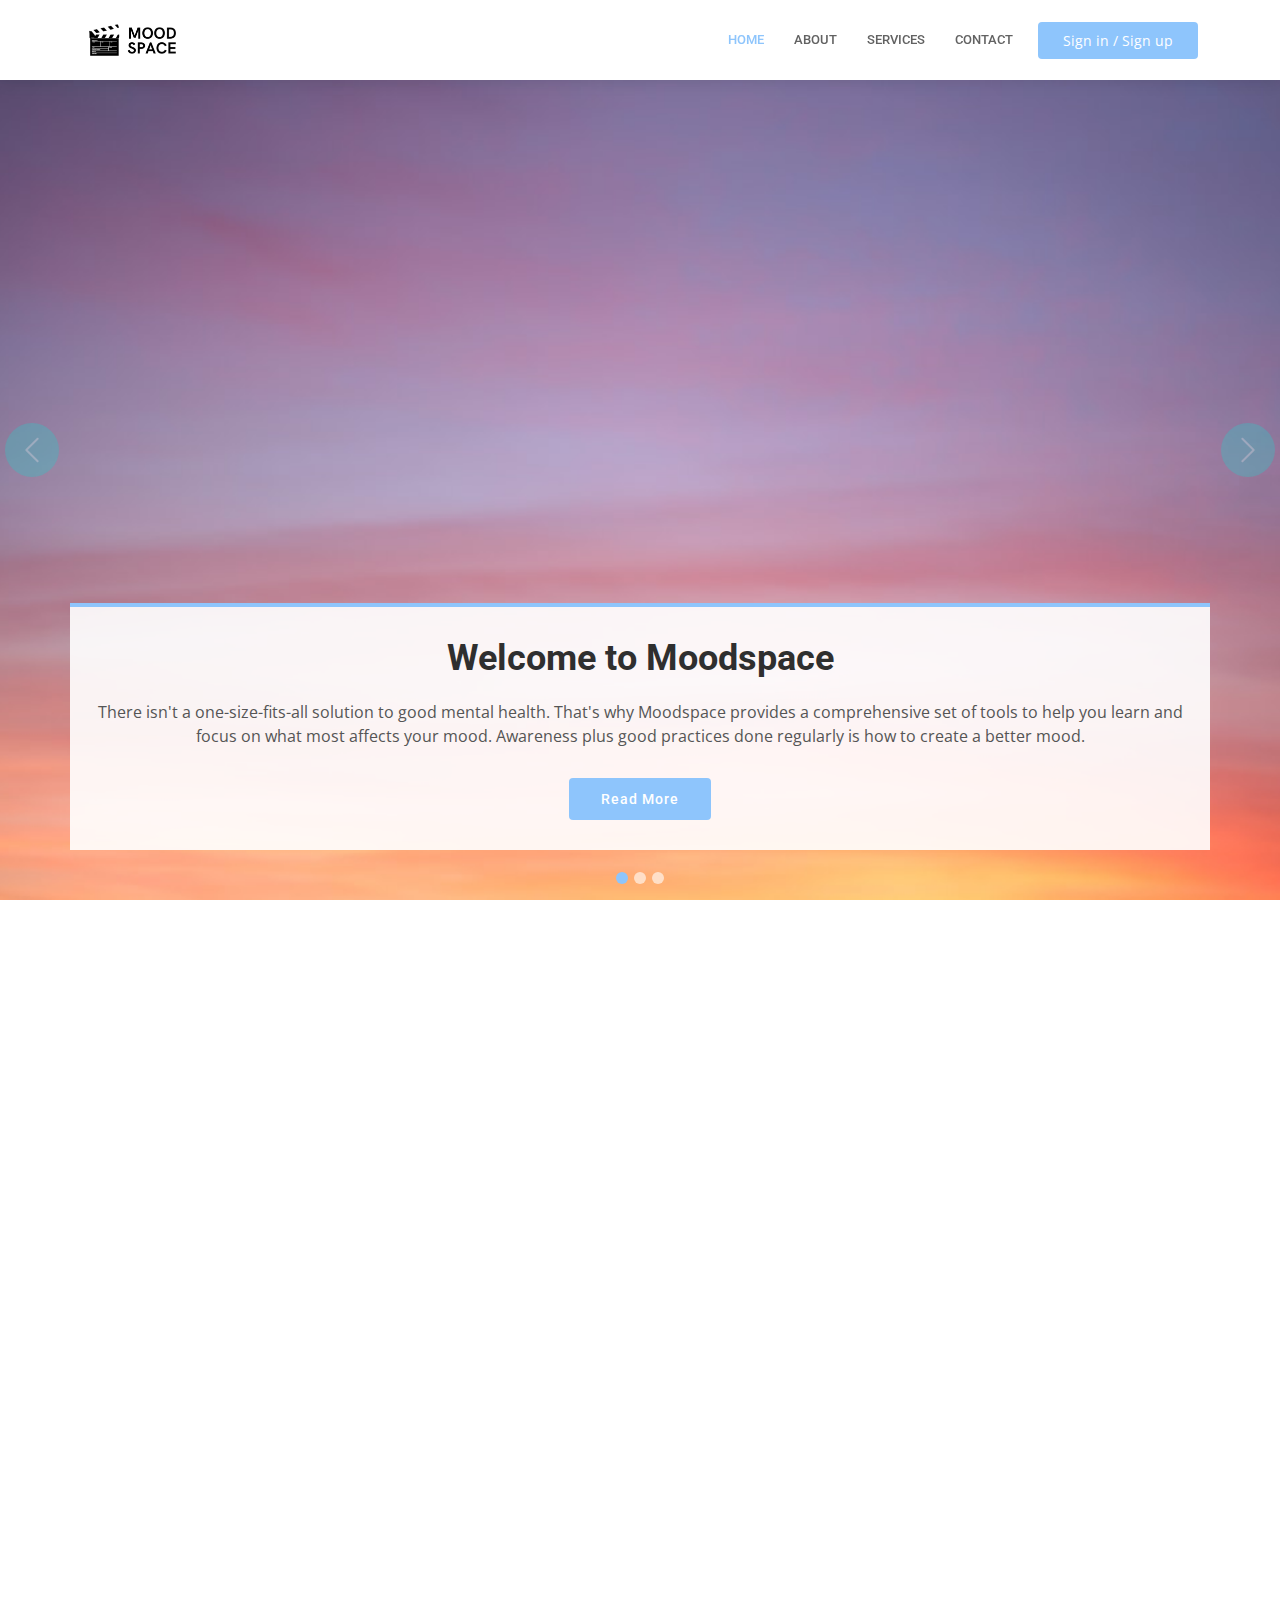
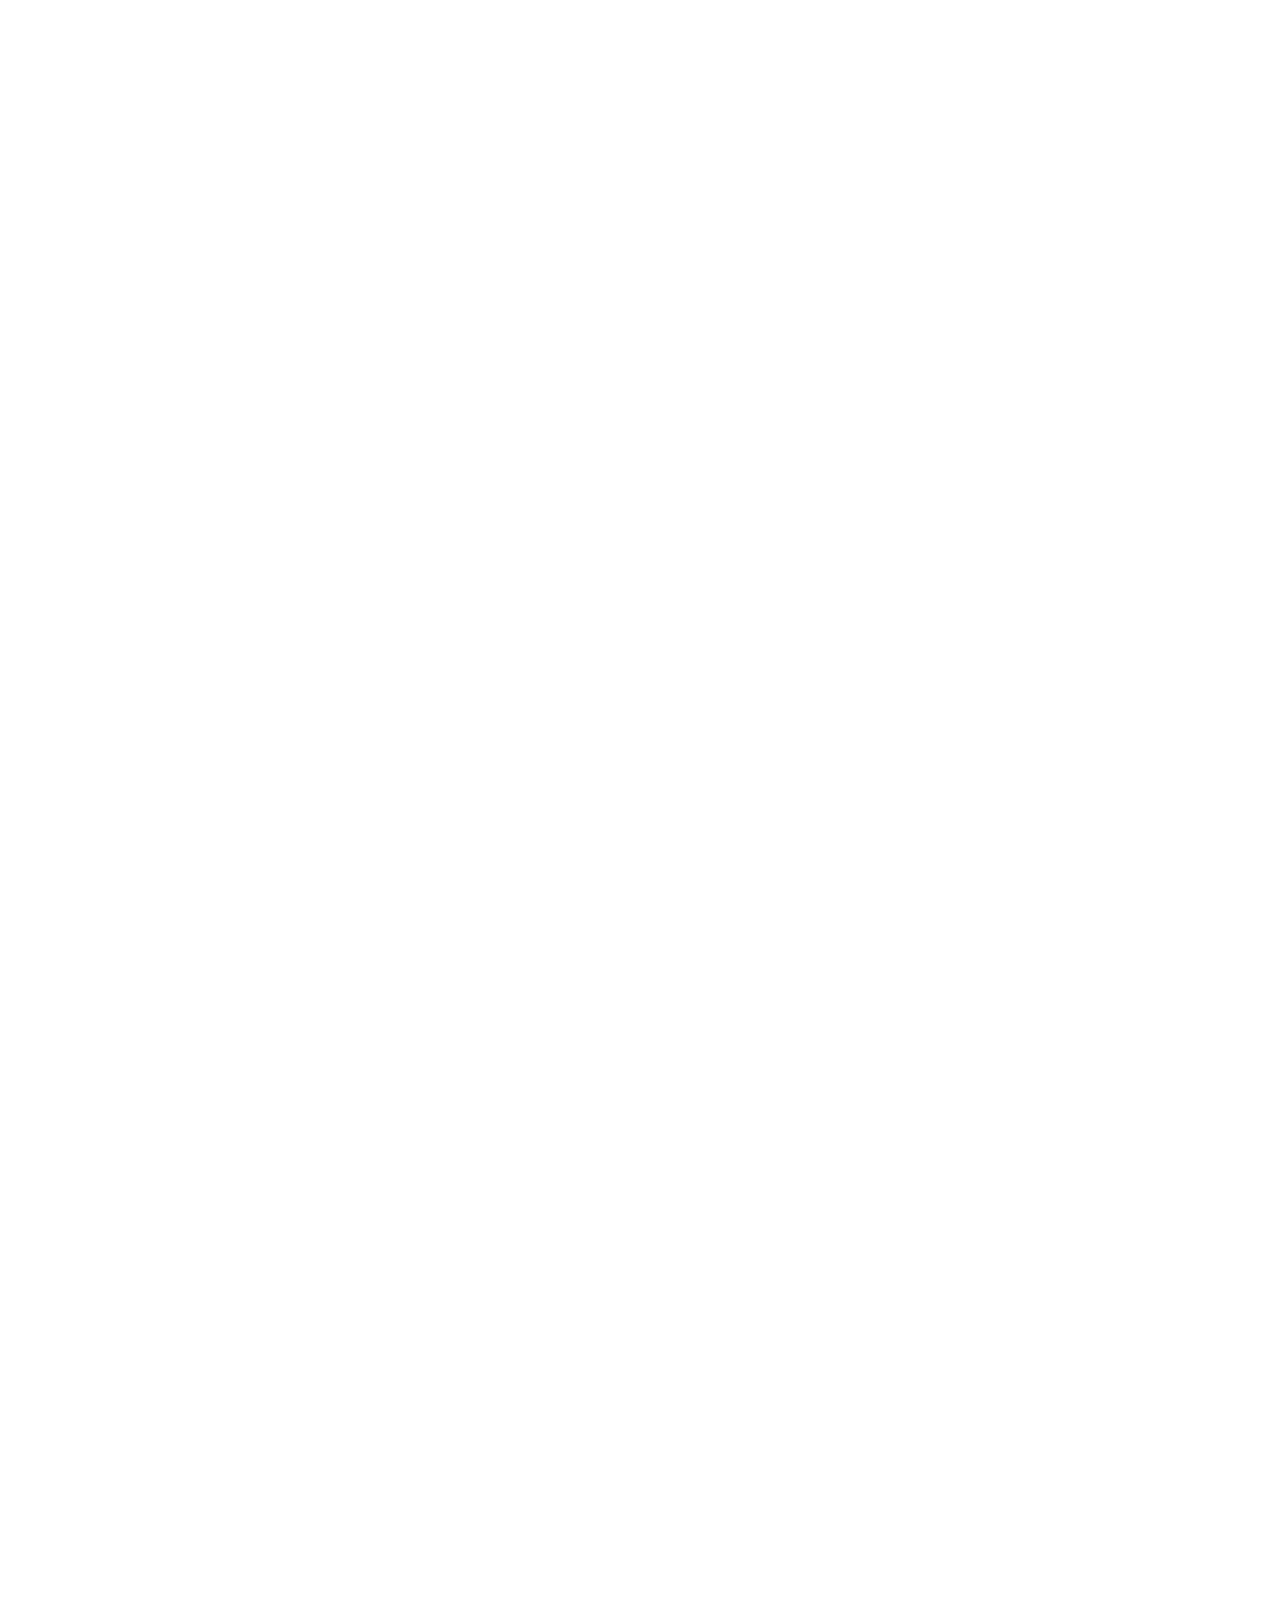
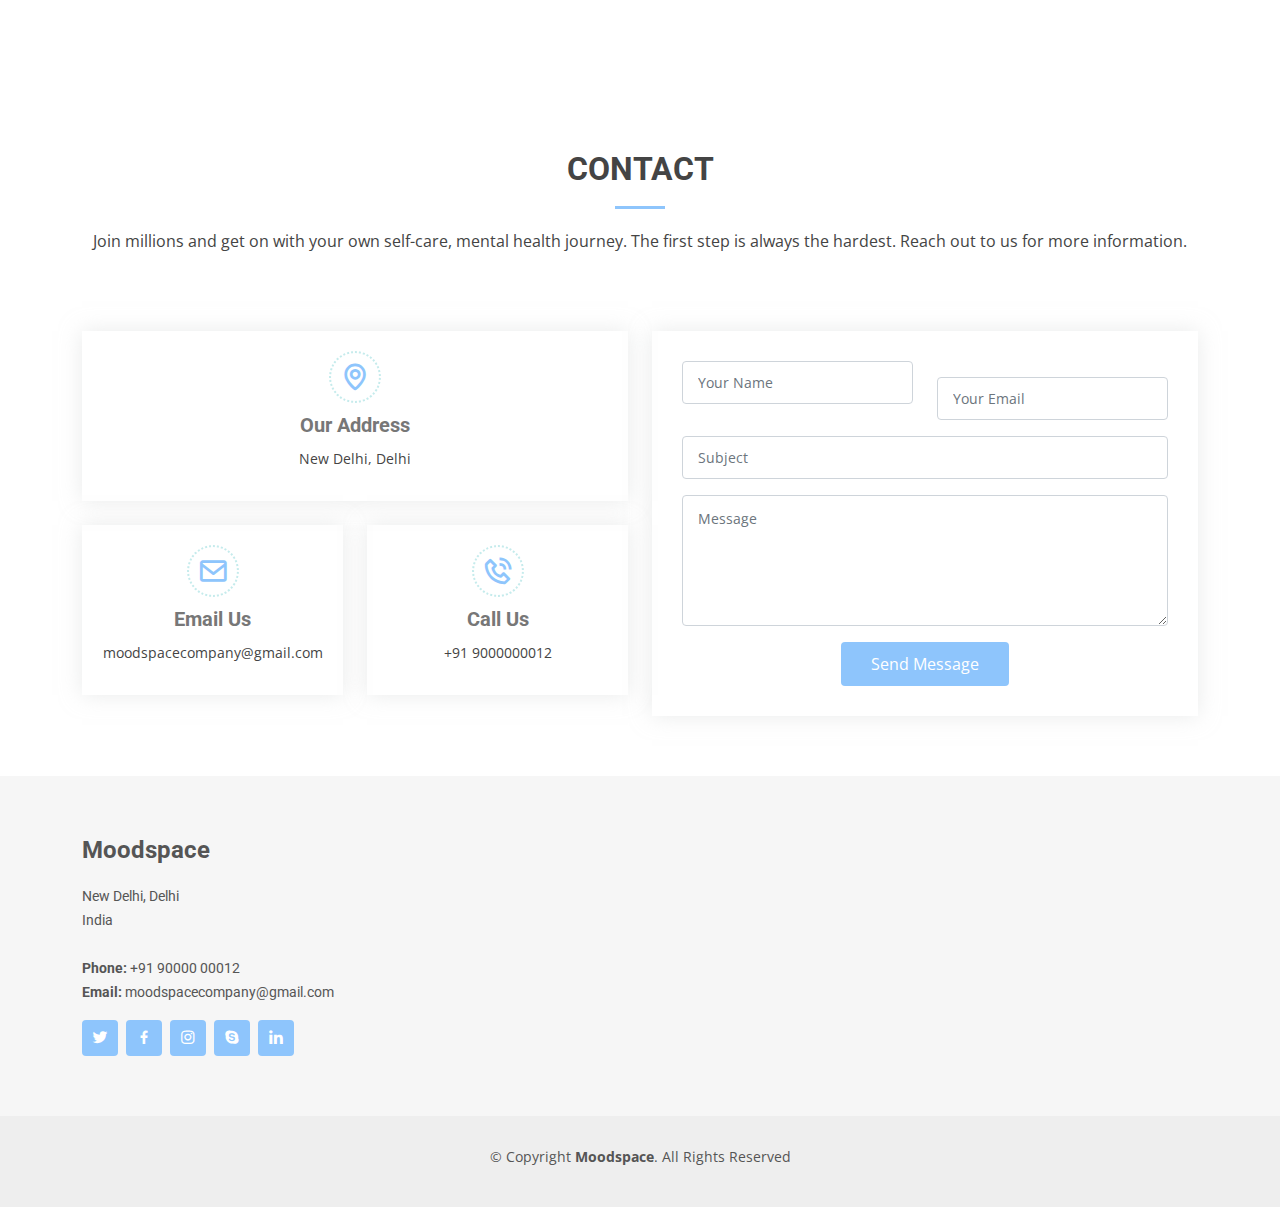
<file: index.html>
<!DOCTYPE html>
<html lang="en">

<head>
  <meta charset="utf-8">
  <meta content="width=device-width, initial-scale=1.0" name="viewport">

  <title>Moodspace</title>
  <meta content="" name="description">
  <meta content="Moodspace" name="keywords">

  <!-- Favicons -->
  <link href="assets/img/favicon.png" rel="icon">
  <link href="assets/img/apple-touch-icon.png" rel="apple-touch-icon">

  <!-- Google Fonts -->
  <link href="https://fonts.googleapis.com/css?family=Open+Sans:300,300i,400,400i,600,600i,700,700i|Roboto:300,300i,400,400i,500,500i,600,600i,700,700i|Poppins:300,300i,400,400i,500,500i,600,600i,700,700i" rel="stylesheet">

  <!-- Vendor CSS Files -->
  <link href="assets/vendor/fontawesome-free/css/all.min.css" rel="stylesheet">
  <link href="assets/vendor/animate.css/animate.min.css" rel="stylesheet">
  <link href="assets/vendor/aos/aos.css" rel="stylesheet">
  <link href="assets/vendor/bootstrap/css/bootstrap.min.css" rel="stylesheet">
  <link href="assets/vendor/bootstrap-icons/bootstrap-icons.css" rel="stylesheet">
  <link href="assets/vendor/boxicons/css/boxicons.min.css" rel="stylesheet">
  <link href="assets/vendor/glightbox/css/glightbox.min.css" rel="stylesheet">
  <link href="assets/vendor/swiper/swiper-bundle.min.css" rel="stylesheet">

  <!-- CSS File -->
  <link href="assets/css/style.css" rel="stylesheet">

</head>

<body>

  <!-- ======= Top Bar ======= -->
  <!-- <div id="topbar" class="d-flex align-items-center fixed-top">
    <div class="container d-flex align-items-center justify-content-center justify-content-md-between">
      <div class="align-items-center d-none d-md-flex">
        <i class="bi bi-clock"></i> Monday - Saturday, 8AM to 10PM
      </div>
      <div class="d-flex align-items-center">
        <i class="bi bi-phone"></i> Call us now +1 5589 55488 55
      </div>
    </div>
  </div> -->

  <!-- ======= Header ======= -->
  <header id="header" class="fixed-top">
    <div class="container d-flex align-items-center">

      <a href="index.html" class="logo me-auto"><img src="assets/img/logo.png" alt=""></a>
      <!-- Uncomment below if you prefer to use an image logo -->
      <!-- <h1 class="logo me-auto"><a href="index.html">Moodspace</a></h1> -->

      <nav id="navbar" class="navbar order-last order-lg-0">
        <ul>
          <li><a class="nav-link scrollto " href="#hero">Home</a></li>
          <li><a class="nav-link scrollto" href="#about">About</a></li>
          <li><a class="nav-link scrollto" href="#services">Services</a></li>
          <!-- <li><a class="nav-link scrollto" href="#departments">Departments</a></li> -->
          <!-- <li><a class="nav-link scrollto" href="#doctors">Doctors</a></li> -->
          <!-- <li class="dropdown"><a href="#"><span>Drop Down</span> <i class="bi bi-chevron-down"></i></a>
            <ul>
              <li><a href="#">Drop Down 1</a></li>
              <li class="dropdown"><a href="#"><span>Deep Drop Down</span> <i class="bi bi-chevron-right"></i></a>
                <ul>
                  <li><a href="#">Deep Drop Down 1</a></li>
                  <li><a href="#">Deep Drop Down 2</a></li>
                  <li><a href="#">Deep Drop Down 3</a></li>
                  <li><a href="#">Deep Drop Down 4</a></li>
                  <li><a href="#">Deep Drop Down 5</a></li>
                </ul>
              </li>
              <li><a href="#">Drop Down 2</a></li>
              <li><a href="#">Drop Down 3</a></li>
              <li><a href="#">Drop Down 4</a></li>
            </ul>
          </li> -->
          <li><a class="nav-link scrollto" href="#contact">Contact</a></li>
        </ul>
        <i class="bi bi-list mobile-nav-toggle"></i>
      </nav><!-- .navbar -->

      <a href="signinsignup/index.html" class="appointment-btn scrollto"><span class="d-none d-md-inline">Sign in / Sign up</span></a>

    </div>
  </header><!-- End Header -->

  <!-- ======= Hero Section ======= -->
  <section id="hero">
    <div id="heroCarousel" data-bs-interval="5000" class="carousel slide carousel-fade" data-bs-ride="carousel">

      <ol class="carousel-indicators" id="hero-carousel-indicators"></ol>

      <div class="carousel-inner" role="listbox">

        <!-- Slide 1 -->
        <div class="carousel-item active" style="background-image: url(assets/img/slide/slide-1.jpg)">
          <div class="container">
            <h2>Welcome to <span>Moodspace</span></h2>
            <p>There isn't a one-size-fits-all solution to good mental health. That's why Moodspace provides a comprehensive set of tools to help you learn and focus on what most affects your mood. Awareness plus good practices done regularly is how to create a better mood.</p>
            <a href="#about" class="btn-get-started scrollto">Read More</a>
          </div>
        </div>

        <!-- Slide 2 -->
        <div class="carousel-item" style="background-image: url(assets/img/slide/slide-2.jpg)">
          <div class="container">
            <h2>The science of happiness</h2>
            <p>Our happiness level is a result of a complex interaction of genes, behaviors, and what's going on in our lives at a specific moment in time. We have the power to take control of your happiness by choosing your thoughts, behaviors, and actions.</p>
            <a href="#about" class="btn-get-started scrollto">Read More</a>
          </div>
        </div>

        <!-- Slide 3 -->
        <div class="carousel-item" style="background-image: url(assets/img/slide/slide-3.jpg)">
          <div class="container">
            <h2>Be kind to your mind</h2>
            <p>To help others, you have to care for yourself first. Self care is not selfish - it's survival. Accept your anxiety. Anxiety is a feeling. Emotions exist to guide us about how to react to different situations.</p>
            <a href="#about" class="btn-get-started scrollto">Read More</a>
          </div>
        </div>

      </div>

      <a class="carousel-control-prev" href="#heroCarousel" role="button" data-bs-slide="prev">
        <span class="carousel-control-prev-icon bi bi-chevron-left" aria-hidden="true"></span>
      </a>

      <a class="carousel-control-next" href="#heroCarousel" role="button" data-bs-slide="next">
        <span class="carousel-control-next-icon bi bi-chevron-right" aria-hidden="true"></span>
      </a>

    </div>
  </section><!-- End Hero -->

  <main id="main">

    <!-- ======= Featured Services Section ======= -->
    <section id="featured-services" class="featured-services">
      <div class="container" data-aos="fade-up">

        <div class="row">
          <div class="col-md-6 col-lg-3 d-flex align-items-stretch mb-5 mb-lg-0">
            <div class="icon-box" data-aos="fade-up" data-aos-delay="100">
              <div class="icon"><i class="fas fa-heartbeat"></i></div>
              <h4 class="title"><a href="">Lifestyle</a></h4>
              <p class="description">Flexible plans to meet your needs and lifestyl.e</p>
            </div>
          </div>

          <div class="col-md-6 col-lg-3 d-flex align-items-stretch mb-5 mb-lg-0">
            <div class="icon-box" data-aos="fade-up" data-aos-delay="200">
              <div class="icon"><i class="fas fa-pills"></i></div>
              <h4 class="title"><a href="">Medication</a></h4>
              <p class="description">Learn which medications may be helping your mood.</p>
            </div>
          </div>

          <div class="col-md-6 col-lg-3 d-flex align-items-stretch mb-5 mb-lg-0">
            <div class="icon-box" data-aos="fade-up" data-aos-delay="300">
              <div class="icon"><i class="fas fa-thermometer"></i></div>
              <h4 class="title"><a href="">Commute</a></h4>
              <p class="description">Eliminate commute time and scheduling hassles.</p>
            </div>
          </div>

          <div class="col-md-6 col-lg-3 d-flex align-items-stretch mb-5 mb-lg-0">
            <div class="icon-box" data-aos="fade-up" data-aos-delay="400">
              <div class="icon"><i class="fas fa-money-bill-wave"></i></div>
              <h4 class="title"><a href="">Money</a></h4>
              <p class="description">Save money while receiving high-quality care.</p>
            </div>
          </div>

        </div>

      </div>
    </section><!-- End Featured Services Section -->

    <!-- ======= Cta Section ======= -->
    <!-- <section id="cta" class="cta">
      <div class="container" data-aos="zoom-in">

        <div class="text-center">
          <h3>In an emergency? Need help now?</h3>
          <p> Duis aute irure dolor in reprehenderit in voluptate velit esse cillum dolore eu fugiat nulla pariatur. Excepteur sint occaecat cupidatat non proident, sunt in culpa qui officia deserunt mollit anim id est laborum.</p>
          <a class="cta-btn scrollto" href="#appointment">Make an Make an Appointment</a>
        </div>

      </div>
    </section> -->
    <!-- End Cta Section -->

    <!-- ======= About Us Section ======= -->
    <section id="about" class="about">
      <div class="container" data-aos="fade-up">

        <div class="section-title">
          <h2>About Us</h2>
          <p>Our goal is to help you improve your health and happiness. Isn't it time to put yourself first and take care of your well-being?</p>
        </div>

        <div class="row">
          <div class="col-lg-6" data-aos="fade-right">
            <img src="assets/img/about.jpg" class="img-fluid" alt="">
          </div>
          <div class="col-lg-6 pt-4 pt-lg-0 content" data-aos="fade-left">
            <h3>Break old patterns, form new habits</h3>
            <p class="fst-italic">
              How you feel matters! Whether you're feeling sad, anxious, or stressed, Moodspace brings you effective tools to help you take control of your feelings and thoughts.
            </p>
            <ul>
              <li><i class="bi bi-check-circle"></i> Better understand & change the relationship between your thoughts, feelings & behaviors.</li>
              <li><i class="bi bi-check-circle"></i> Recognize when your emotions are taking over and give your brain time to catch up.</li>
              <li><i class="bi bi-check-circle"></i> Self-love is not selfish; you cannot truly love another until you know how to love yourself. Be proud of who you are, and not ashamed of how someone else sees you.</li>
            </ul>
            <!-- <p>
              Ullamco laboris nisi ut aliquip ex ea commodo consequat. Duis aute irure dolor in reprehenderit in voluptate
              velit esse cillum dolore eu fugiat nulla pariatur. Excepteur sint occaecat cupidatat non proident, sunt in
              culpa qui officia deserunt mollit anim id est laborum
            </p> -->
          </div>
        </div>

      </div>
    </section><!-- End About Us Section -->

    <!-- ======= Counts Section ======= -->
    <!-- <section id="counts" class="counts">
      <div class="container" data-aos="fade-up">

        <div class="row no-gutters">

          <div class="col-lg-3 col-md-6 d-md-flex align-items-md-stretch">
            <div class="count-box">
              <i class="fas fa-user-md"></i>
              <span data-purecounter-start="0" data-purecounter-end="85" data-purecounter-duration="1" class="purecounter"></span>

              <p><strong>Doctors</strong> consequuntur quae qui deca rode</p>
              <a href="#">Find out more &raquo;</a>
            </div>
          </div>

          <div class="col-lg-3 col-md-6 d-md-flex align-items-md-stretch">
            <div class="count-box">
              <i class="far fa-hospital"></i>
              <span data-purecounter-start="0" data-purecounter-end="26" data-purecounter-duration="1" class="purecounter"></span>
              <p><strong>Departments</strong> adipisci atque cum quia aut numquam delectus</p>
              <a href="#">Find out more &raquo;</a>
            </div>
          </div>

          <div class="col-lg-3 col-md-6 d-md-flex align-items-md-stretch">
            <div class="count-box">
              <i class="fas fa-flask"></i>
              <span data-purecounter-start="0" data-purecounter-end="14" data-purecounter-duration="1" class="purecounter"></span>
              <p><strong>Research Lab</strong> aut commodi quaerat. Aliquam ratione</p>
              <a href="#">Find out more &raquo;</a>
            </div>
          </div>

          <div class="col-lg-3 col-md-6 d-md-flex align-items-md-stretch">
            <div class="count-box">
              <i class="fas fa-award"></i>
              <span data-purecounter-start="0" data-purecounter-end="150" data-purecounter-duration="1" class="purecounter"></span>
              <p><strong>Awards</strong> rerum asperiores dolor molestiae doloribu</p>
              <a href="#">Find out more &raquo;</a>
            </div>
          </div>

        </div>

      </div>
    </section>End Counts Section -->

    <!-- ======= Features Section ======= -->
    <section id="features" class="features">
      <div class="container" data-aos="fade-up">

        <div class="row">
          <div class="col-lg-6 order-2 order-lg-1" data-aos="fade-right">
            <div class="icon-box mt-5 mt-lg-0">
              <i class="bx bx-receipt"></i>
              <h4>Find more joy</h4>
              <p>Catch your breath, relax your mind, and feel 14% less stressed in just 10 days.</p>
            </div>
            <div class="icon-box mt-5">
              <i class="bx bx-cube-alt"></i>
              <h4>Get more goodnights</h4>
              <p>Put your mind to bed, wake up refreshed, and make good days your new normal.</p>
            </div>
            <div class="icon-box mt-5">
              <i class="bx bx-images"></i>
              <h4>Make every day happier</h4>
              <p>Do it for yourself, and everyone you love. It only takes a few minutes to find some headspace.</p>
            </div>
            <div class="icon-box mt-5">
              <i class="bx bx-shield"></i>
              <h4>Just Breathe</h4>
              <p>Take a deep breath and give yourself permission to step back from everything that is making you feel anxious. Go easy on yourself. Whatever you do today, let it be enough.</p>
            </div>
          </div>
          <div class="image col-lg-6 order-1 order-lg-2" style='background-image: url("assets/img/features.jpg");' data-aos="zoom-in"></div>
        </div>

      </div>
    </section><!-- End Features Section -->

    <!-- ======= Services Section ======= -->
    <section id="services" class="services services">
      <div class="container" data-aos="fade-up">

        <div class="section-title">
          <h2>Services</h2>
          <p>Our easy, effective exercises give you no excuses for not participating!</p>
        </div>

        <div class="row">
          <div class="col-lg-4 col-md-6 icon-box" data-aos="zoom-in" data-aos-delay="100">
            <div class="icon"><i class="fas fa-music"></i></div>
            <h4 class="title"><a href="https://getrecs.herokuapp.com/">Music Recommender</a></h4>
            <p class="description">Get music recommendations according to your mood. Enter the URL of any spotify playlist and get songs similar to it.</p>
          </div>
          <div class="col-lg-4 col-md-6 icon-box" data-aos="zoom-in" data-aos-delay="200">
            <div class="icon"><i class="fas fa-film"></i></div>
            <h4 class="title"><a href="https://getrecs.herokuapp.com/">Movie Recommender</a></h4>
            <p class="description">Get movie recommendations based on your mood. Choose a movie and get 5 movies similar to it.</p>
          </div>
          <div class="col-lg-4 col-md-6 icon-box" data-aos="zoom-in" data-aos-delay="300">
            <div class="icon"><i class="fas fa-book"></i></div>
            <h4 class="title"><a href="https://getrecs.herokuapp.com/">Book Recommender</a></h4>
            <p class="description">Get book recommendations based on your mood. Choose a book and get 5 books similar to it.</p>
          </div>
          <div class="col-lg-4 col-md-6 icon-box" data-aos="zoom-in" data-aos-delay="100">
            <div class="icon"><i class="fas fa-list"></i></div>
            <h4 class="title"><a href="todolist/index.html">To Do List</a></h4>
            <p class="description">Make a list of all that you want to accomplish. These goals keep you on track with important self-care practices and help build new skills and ways of thinking. Edit and delete tasks as per your convenience.</p>
          </div>
          <div class="col-lg-4 col-md-6 icon-box" data-aos="zoom-in" data-aos-delay="200">
            <div class="icon"><i class="fas fa-notes-medical"></i></div>
            <h4 class="title"><a href="notes/index.html">Daily Journal</a></h4>
            <p class="description">One of the ways to deal with any overwhelming emotion is to find a healthy way to express yourself. Keeping a mood journal helps you get out of autopilot and in touch with what you're thinking and feeling.</p>
          </div>
          <!-- <div class="col-lg-4 col-md-6 icon-box" data-aos="zoom-in" data-aos-delay="300">
            <div class="icon"><i class="fas fa-notes-medical"></i></div>
            <h4 class="title"><a href="">Eiusmod Tempor</a></h4>
            <p class="description">Et harum quidem rerum facilis est et expedita distinctio. Nam libero tempore, cum soluta nobis est eligendi</p>
          </div> -->
        </div>

      </div>
    </section><!-- End Services Section -->

    <!-- ======= Appointment Section ======= -->
    <!-- <section id="appointment" class="appointment section-bg">
      <div class="container" data-aos="fade-up">

        <div class="section-title">
          <h2>Make an Appointment</h2>
          <p>Magnam dolores commodi suscipit. Necessitatibus eius consequatur ex aliquid fuga eum quidem. Sit sint consectetur velit. Quisquam quos quisquam cupiditate. Et nemo qui impedit suscipit alias ea. Quia fugiat sit in iste officiis commodi quidem hic quas.</p>
        </div>

        <form action="forms/appointment.php" method="post" role="form" class="php-email-form" data-aos="fade-up" data-aos-delay="100">
          <div class="row">
            <div class="col-md-4 form-group">
              <input type="text" name="name" class="form-control" id="name" placeholder="Your Name" required>
            </div>
            <div class="col-md-4 form-group mt-3 mt-md-0">
              <input type="email" class="form-control" name="email" id="email" placeholder="Your Email" required>
            </div>
            <div class="col-md-4 form-group mt-3 mt-md-0">
              <input type="tel" class="form-control" name="phone" id="phone" placeholder="Your Phone" required>
            </div>
          </div>
          <div class="row">
            <div class="col-md-4 form-group mt-3">
              <input type="datetime" name="date" class="form-control datepicker" id="date" placeholder="Appointment Date" required>
            </div>
            <div class="col-md-4 form-group mt-3">
              <select name="department" id="department" class="form-select">
                <option value="">Select Department</option>
                <option value="Department 1">Department 1</option>
                <option value="Department 2">Department 2</option>
                <option value="Department 3">Department 3</option>
              </select>
            </div>
            <div class="col-md-4 form-group mt-3">
              <select name="doctor" id="doctor" class="form-select">
                <option value="">Select Doctor</option>
                <option value="Doctor 1">Doctor 1</option>
                <option value="Doctor 2">Doctor 2</option>
                <option value="Doctor 3">Doctor 3</option>
              </select>
            </div>
          </div>

          <div class="form-group mt-3">
            <textarea class="form-control" name="message" rows="5" placeholder="Message (Optional)"></textarea>
          </div>
          <div class="my-3">
            <div class="loading">Loading</div>
            <div class="error-message"></div>
            <div class="sent-message">Your appointment request has been sent successfully. Thank you!</div>
          </div>
          <div class="text-center"><button type="submit">Make an Appointment</button></div>
        </form>

      </div>
    </section>End Appointment Section -->

    <!-- ======= Departments Section ======= -->
    <!-- <section id="departments" class="departments">
      <div class="container" data-aos="fade-up">

        <div class="section-title">
          <h2>Departments</h2>
          <p>Magnam dolores commodi suscipit. Necessitatibus eius consequatur ex aliquid fuga eum quidem. Sit sint consectetur velit. Quisquam quos quisquam cupiditate. Et nemo qui impedit suscipit alias ea. Quia fugiat sit in iste officiis commodi quidem hic quas.</p>
        </div>

        <div class="row" data-aos="fade-up" data-aos-delay="100">
          <div class="col-lg-4 mb-5 mb-lg-0">
            <ul class="nav nav-tabs flex-column">
              <li class="nav-item">
                <a class="nav-link active show" data-bs-toggle="tab" data-bs-target="#tab-1">
                  <h4>Cardiology</h4>
                  <p>Quis excepturi porro totam sint earum quo nulla perspiciatis eius.</p>
                </a>
              </li>
              <li class="nav-item mt-2">
                <a class="nav-link" data-bs-toggle="tab" data-bs-target="#tab-2">
                  <h4>Neurology</h4>
                  <p>Voluptas vel esse repudiandae quo excepturi.</p>
                </a>
              </li>
              <li class="nav-item mt-2">
                <a class="nav-link" data-bs-toggle="tab" data-bs-target="#tab-3">
                  <h4>Hepatology</h4>
                  <p>Velit veniam ipsa sit nihil blanditiis mollitia natus.</p>
                </a>
              </li>
              <li class="nav-item mt-2">
                <a class="nav-link" data-bs-toggle="tab" data-bs-target="#tab-4">
                  <h4>Pediatrics</h4>
                  <p>Ratione hic sapiente nostrum doloremque illum nulla praesentium id</p>
                </a>
              </li>
            </ul>
          </div>
          <div class="col-lg-8">
            <div class="tab-content">
              <div class="tab-pane active show" id="tab-1">
                <h3>Cardiology</h3>
                <p class="fst-italic">Qui laudantium consequatur laborum sit qui ad sapiente dila parde sonata raqer a videna mareta paulona marka</p>
                <img src="assets/img/departments-1.jpg" alt="" class="img-fluid">
                <p>Et nobis maiores eius. Voluptatibus ut enim blanditiis atque harum sint. Laborum eos ipsum ipsa odit magni. Incidunt hic ut molestiae aut qui. Est repellat minima eveniet eius et quis magni nihil. Consequatur dolorem quaerat quos qui similique accusamus nostrum rem vero</p>
              </div>
              <div class="tab-pane" id="tab-2">
                <h3>Neurology</h3>
                <p class="fst-italic">Qui laudantium consequatur laborum sit qui ad sapiente dila parde sonata raqer a videna mareta paulona marka</p>
                <img src="assets/img/departments-2.jpg" alt="" class="img-fluid">
                <p>Et nobis maiores eius. Voluptatibus ut enim blanditiis atque harum sint. Laborum eos ipsum ipsa odit magni. Incidunt hic ut molestiae aut qui. Est repellat minima eveniet eius et quis magni nihil. Consequatur dolorem quaerat quos qui similique accusamus nostrum rem vero</p>
              </div>
              <div class="tab-pane" id="tab-3">
                <h3>Hepatology</h3>
                <p class="fst-italic">Qui laudantium consequatur laborum sit qui ad sapiente dila parde sonata raqer a videna mareta paulona marka</p>
                <img src="assets/img/departments-3.jpg" alt="" class="img-fluid">
                <p>Et nobis maiores eius. Voluptatibus ut enim blanditiis atque harum sint. Laborum eos ipsum ipsa odit magni. Incidunt hic ut molestiae aut qui. Est repellat minima eveniet eius et quis magni nihil. Consequatur dolorem quaerat quos qui similique accusamus nostrum rem vero</p>
              </div>
              <div class="tab-pane" id="tab-4">
                <h3>Pediatrics</h3>
                <p class="fst-italic">Qui laudantium consequatur laborum sit qui ad sapiente dila parde sonata raqer a videna mareta paulona marka</p>
                <img src="assets/img/departments-4.jpg" alt="" class="img-fluid">
                <p>Et nobis maiores eius. Voluptatibus ut enim blanditiis atque harum sint. Laborum eos ipsum ipsa odit magni. Incidunt hic ut molestiae aut qui. Est repellat minima eveniet eius et quis magni nihil. Consequatur dolorem quaerat quos qui similique accusamus nostrum rem vero</p>
              </div>
            </div>
          </div>
        </div>

      </div>
    </section>End Departments Section -->

    <!-- ======= Testimonials Section ======= -->
    <!-- <section id="testimonials" class="testimonials">
      <div class="container" data-aos="fade-up">

        <div class="section-title">
          <h2>Testimonials</h2>
          <p>Magnam dolores commodi suscipit. Necessitatibus eius consequatur ex aliquid fuga eum quidem. Sit sint consectetur velit. Quisquam quos quisquam cupiditate. Et nemo qui impedit suscipit alias ea. Quia fugiat sit in iste officiis commodi quidem hic quas.</p>
        </div>

        <div class="testimonials-slider swiper" data-aos="fade-up" data-aos-delay="100">
          <div class="swiper-wrapper">

            <div class="swiper-slide">
              <div class="testimonial-item">
                <p>
                  <i class="bx bxs-quote-alt-left quote-icon-left"></i>
                  Proin iaculis purus consequat sem cure digni ssim donec porttitora entum suscipit rhoncus. Accusantium quam, ultricies eget id, aliquam eget nibh et. Maecen aliquam, risus at semper.
                  <i class="bx bxs-quote-alt-right quote-icon-right"></i>
                </p>
                <img src="assets/img/testimonials/testimonials-1.jpg" class="testimonial-img" alt="">
                <h3>Saul Goodman</h3>
                <h4>Ceo &amp; Founder</h4>
              </div>
            </div> End testimonial item 

            <div class="swiper-slide">
              <div class="testimonial-item">
                <p>
                  <i class="bx bxs-quote-alt-left quote-icon-left"></i>
                  Export tempor illum tamen malis malis eram quae irure esse labore quem cillum quid cillum eram malis quorum velit fore eram velit sunt aliqua noster fugiat irure amet legam anim culpa.
                  <i class="bx bxs-quote-alt-right quote-icon-right"></i>
                </p>
                <img src="assets/img/testimonials/testimonials-2.jpg" class="testimonial-img" alt="">
                <h3>Sara Wilsson</h3>
                <h4>Designer</h4>
              </div>
            </div>End testimonial item -->

            <!-- <div class="swiper-slide">
              <div class="testimonial-item">
                <p>
                  <i class="bx bxs-quote-alt-left quote-icon-left"></i>
                  Enim nisi quem export duis labore cillum quae magna enim sint quorum nulla quem veniam duis minim tempor labore quem eram duis noster aute amet eram fore quis sint minim.
                  <i class="bx bxs-quote-alt-right quote-icon-right"></i>
                </p>
                <img src="assets/img/testimonials/testimonials-3.jpg" class="testimonial-img" alt="">
                <h3>Jena Karlis</h3>
                <h4>Store Owner</h4>
              </div>
            </div> -->
            <!-- End testimonial item -->

            <!-- <div class="swiper-slide">
              <div class="testimonial-item">
                <p>
                  <i class="bx bxs-quote-alt-left quote-icon-left"></i>
                  Fugiat enim eram quae cillum dolore dolor amet nulla culpa multos export minim fugiat minim velit minim dolor enim duis veniam ipsum anim magna sunt elit fore quem dolore labore illum veniam.
                  <i class="bx bxs-quote-alt-right quote-icon-right"></i>
                </p>
                <img src="assets/img/testimonials/testimonials-4.jpg" class="testimonial-img" alt="">
                <h3>Matt Brandon</h3>
                <h4>Freelancer</h4>
              </div>
            </div> -->
            <!-- End testimonial item -->

            <!-- <div class="swiper-slide">
              <div class="testimonial-item">
                <p>
                  <i class="bx bxs-quote-alt-left quote-icon-left"></i>
                  Quis quorum aliqua sint quem legam fore sunt eram irure aliqua veniam tempor noster veniam enim culpa labore duis sunt culpa nulla illum cillum fugiat legam esse veniam culpa fore nisi cillum quid.
                  <i class="bx bxs-quote-alt-right quote-icon-right"></i>
                </p>
                <img src="assets/img/testimonials/testimonials-5.jpg" class="testimonial-img" alt="">
                <h3>John Larson</h3>
                <h4>Entrepreneur</h4>
              </div>
            </div> -->
            <!-- End testimonial item -->

          <!-- </div>
          <div class="swiper-pagination"></div>
        </div>

      </div>
    </section> -->
    <!-- End Testimonials Section -->

    <!-- ======= Doctors Section ======= -->
    <!-- <section id="doctors" class="doctors section-bg">
      <div class="container" data-aos="fade-up">

        <div class="section-title">
          <h2>Doctors</h2>
          <p>Magnam dolores commodi suscipit. Necessitatibus eius consequatur ex aliquid fuga eum quidem. Sit sint consectetur velit. Quisquam quos quisquam cupiditate. Et nemo qui impedit suscipit alias ea. Quia fugiat sit in iste officiis commodi quidem hic quas.</p>
        </div>

        <div class="row">

          <div class="col-lg-3 col-md-6 d-flex align-items-stretch">
            <div class="member" data-aos="fade-up" data-aos-delay="100">
              <div class="member-img">
                <img src="assets/img/doctors/doctors-1.jpg" class="img-fluid" alt="">
                <div class="social">
                  <a href=""><i class="bi bi-twitter"></i></a>
                  <a href=""><i class="bi bi-facebook"></i></a>
                  <a href=""><i class="bi bi-instagram"></i></a>
                  <a href=""><i class="bi bi-linkedin"></i></a>
                </div>
              </div>
              <div class="member-info">
                <h4>Walter White</h4>
                <span>Chief Medical Officer</span>
              </div>
            </div>
          </div>

          <div class="col-lg-3 col-md-6 d-flex align-items-stretch">
            <div class="member" data-aos="fade-up" data-aos-delay="200">
              <div class="member-img">
                <img src="assets/img/doctors/doctors-2.jpg" class="img-fluid" alt="">
                <div class="social">
                  <a href=""><i class="bi bi-twitter"></i></a>
                  <a href=""><i class="bi bi-facebook"></i></a>
                  <a href=""><i class="bi bi-instagram"></i></a>
                  <a href=""><i class="bi bi-linkedin"></i></a>
                </div>
              </div>
              <div class="member-info">
                <h4>Sarah Jhonson</h4>
                <span>Anesthesiologist</span>
              </div>
            </div>
          </div>

          <div class="col-lg-3 col-md-6 d-flex align-items-stretch">
            <div class="member" data-aos="fade-up" data-aos-delay="300">
              <div class="member-img">
                <img src="assets/img/doctors/doctors-3.jpg" class="img-fluid" alt="">
                <div class="social">
                  <a href=""><i class="bi bi-twitter"></i></a>
                  <a href=""><i class="bi bi-facebook"></i></a>
                  <a href=""><i class="bi bi-instagram"></i></a>
                  <a href=""><i class="bi bi-linkedin"></i></a>
                </div>
              </div>
              <div class="member-info">
                <h4>William Anderson</h4>
                <span>Cardiology</span>
              </div>
            </div>
          </div>

          <div class="col-lg-3 col-md-6 d-flex align-items-stretch">
            <div class="member" data-aos="fade-up" data-aos-delay="400">
              <div class="member-img">
                <img src="assets/img/doctors/doctors-4.jpg" class="img-fluid" alt="">
                <div class="social">
                  <a href=""><i class="bi bi-twitter"></i></a>
                  <a href=""><i class="bi bi-facebook"></i></a>
                  <a href=""><i class="bi bi-instagram"></i></a>
                  <a href=""><i class="bi bi-linkedin"></i></a>
                </div>
              </div>
              <div class="member-info">
                <h4>Amanda Jepson</h4>
                <span>Neurosurgeon</span>
              </div>
            </div>
          </div>

        </div>

      </div>
    </section><!-- End Doctors Section 

    <!-- ======= Gallery Section ======= 
    <section id="gallery" class="gallery">
      <div class="container" data-aos="fade-up">

        <div class="section-title">
          <h2>Gallery</h2>
          <p>Magnam dolores commodi suscipit. Necessitatibus eius consequatur ex aliquid fuga eum quidem. Sit sint consectetur velit. Quisquam quos quisquam cupiditate. Et nemo qui impedit suscipit alias ea. Quia fugiat sit in iste officiis commodi quidem hic quas.</p>
        </div>

        <div class="gallery-slider swiper">
          <div class="swiper-wrapper align-items-center">
            <div class="swiper-slide"><a class="gallery-lightbox" href="assets/img/gallery/gallery-1.jpg"><img src="assets/img/gallery/gallery-1.jpg" class="img-fluid" alt=""></a></div>
            <div class="swiper-slide"><a class="gallery-lightbox" href="assets/img/gallery/gallery-2.jpg"><img src="assets/img/gallery/gallery-2.jpg" class="img-fluid" alt=""></a></div>
            <div class="swiper-slide"><a class="gallery-lightbox" href="assets/img/gallery/gallery-3.jpg"><img src="assets/img/gallery/gallery-3.jpg" class="img-fluid" alt=""></a></div>
            <div class="swiper-slide"><a class="gallery-lightbox" href="assets/img/gallery/gallery-4.jpg"><img src="assets/img/gallery/gallery-4.jpg" class="img-fluid" alt=""></a></div>
            <div class="swiper-slide"><a class="gallery-lightbox" href="assets/img/gallery/gallery-5.jpg"><img src="assets/img/gallery/gallery-5.jpg" class="img-fluid" alt=""></a></div>
            <div class="swiper-slide"><a class="gallery-lightbox" href="assets/img/gallery/gallery-6.jpg"><img src="assets/img/gallery/gallery-6.jpg" class="img-fluid" alt=""></a></div>
            <div class="swiper-slide"><a class="gallery-lightbox" href="assets/img/gallery/gallery-7.jpg"><img src="assets/img/gallery/gallery-7.jpg" class="img-fluid" alt=""></a></div>
            <div class="swiper-slide"><a class="gallery-lightbox" href="assets/img/gallery/gallery-8.jpg"><img src="assets/img/gallery/gallery-8.jpg" class="img-fluid" alt=""></a></div>
          </div>
          <div class="swiper-pagination"></div>
        </div>

      </div>
    </section>End Gallery Section -->

    <!-- ======= Pricing Section ======= -->
    <!-- <section id="pricing" class="pricing">
      <div class="container" data-aos="fade-up">

        <div class="section-title">
          <h2>Pricing</h2>
          <p>Magnam dolores commodi suscipit. Necessitatibus eius consequatur ex aliquid fuga eum quidem. Sit sint consectetur velit. Quisquam quos quisquam cupiditate. Et nemo qui impedit suscipit alias ea. Quia fugiat sit in iste officiis commodi quidem hic quas.</p>
        </div>

        <div class="row">

          <div class="col-lg-3 col-md-6">
            <div class="box" data-aos="fade-up" data-aos-delay="100">
              <h3>Free</h3>
              <h4><sup>$</sup>0<span> / month</span></h4>
              <ul>
                <li>Aida dere</li>
                <li>Nec feugiat nisl</li>
                <li>Nulla at volutpat dola</li>
                <li class="na">Pharetra massa</li>
                <li class="na">Massa ultricies mi</li>
              </ul>
              <div class="btn-wrap">
                <a href="#" class="btn-buy">Buy Now</a>
              </div>
            </div>
          </div>

          <div class="col-lg-3 col-md-6 mt-4 mt-md-0">
            <div class="box featured" data-aos="fade-up" data-aos-delay="200">
              <h3>Business</h3>
              <h4><sup>$</sup>19<span> / month</span></h4>
              <ul>
                <li>Aida dere</li>
                <li>Nec feugiat nisl</li>
                <li>Nulla at volutpat dola</li>
                <li>Pharetra massa</li>
                <li class="na">Massa ultricies mi</li>
              </ul>
              <div class="btn-wrap">
                <a href="#" class="btn-buy">Buy Now</a>
              </div>
            </div>
          </div>

          <div class="col-lg-3 col-md-6 mt-4 mt-lg-0">
            <div class="box" data-aos="fade-up" data-aos-delay="300">
              <h3>Developer</h3>
              <h4><sup>$</sup>29<span> / month</span></h4>
              <ul>
                <li>Aida dere</li>
                <li>Nec feugiat nisl</li>
                <li>Nulla at volutpat dola</li>
                <li>Pharetra massa</li>
                <li>Massa ultricies mi</li>
              </ul>
              <div class="btn-wrap">
                <a href="#" class="btn-buy">Buy Now</a>
              </div>
            </div>
          </div>

          <div class="col-lg-3 col-md-6 mt-4 mt-lg-0">
            <div class="box" data-aos="fade-up" data-aos-delay="400">
              <span class="advanced">Advanced</span>
              <h3>Ultimate</h3>
              <h4><sup>$</sup>49<span> / month</span></h4>
              <ul>
                <li>Aida dere</li>
                <li>Nec feugiat nisl</li>
                <li>Nulla at volutpat dola</li>
                <li>Pharetra massa</li>
                <li>Massa ultricies mi</li>
              </ul>
              <div class="btn-wrap">
                <a href="#" class="btn-buy">Buy Now</a>
              </div>
            </div>
          </div>

        </div>

      </div>
    </section>End Pricing Section -->

    <!-- ======= Frequently Asked Questioins Section ======= -->
    <!-- <section id="faq" class="faq section-bg">
      <div class="container" data-aos="fade-up">

        <div class="section-title">
          <h2>Frequently Asked Questioins</h2>
          <p>Magnam dolores commodi suscipit. Necessitatibus eius consequatur ex aliquid fuga eum quidem. Sit sint consectetur velit. Quisquam quos quisquam cupiditate. Et nemo qui impedit suscipit alias ea. Quia fugiat sit in iste officiis commodi quidem hic quas.</p>
        </div>

        <ul class="faq-list">

          <li>
            <div data-bs-toggle="collapse" class="collapsed question" href="#faq1">Non consectetur a erat nam at lectus urna duis? <i class="bi bi-chevron-down icon-show"></i><i class="bi bi-chevron-up icon-close"></i></div>
            <div id="faq1" class="collapse" data-bs-parent=".faq-list">
              <p>
                Feugiat pretium nibh ipsum consequat. Tempus iaculis urna id volutpat lacus laoreet non curabitur gravida. Venenatis lectus magna fringilla urna porttitor rhoncus dolor purus non.
              </p>
            </div>
          </li>

          <li>
            <div data-bs-toggle="collapse" href="#faq2" class="collapsed question">Feugiat scelerisque varius morbi enim nunc faucibus a pellentesque? <i class="bi bi-chevron-down icon-show"></i><i class="bi bi-chevron-up icon-close"></i></div>
            <div id="faq2" class="collapse" data-bs-parent=".faq-list">
              <p>
                Dolor sit amet consectetur adipiscing elit pellentesque habitant morbi. Id interdum velit laoreet id donec ultrices. Fringilla phasellus faucibus scelerisque eleifend donec pretium. Est pellentesque elit ullamcorper dignissim. Mauris ultrices eros in cursus turpis massa tincidunt dui.
              </p>
            </div>
          </li>

          <li>
            <div data-bs-toggle="collapse" href="#faq3" class="collapsed question">Dolor sit amet consectetur adipiscing elit pellentesque habitant morbi? <i class="bi bi-chevron-down icon-show"></i><i class="bi bi-chevron-up icon-close"></i></div>
            <div id="faq3" class="collapse" data-bs-parent=".faq-list">
              <p>
                Eleifend mi in nulla posuere sollicitudin aliquam ultrices sagittis orci. Faucibus pulvinar elementum integer enim. Sem nulla pharetra diam sit amet nisl suscipit. Rutrum tellus pellentesque eu tincidunt. Lectus urna duis convallis convallis tellus. Urna molestie at elementum eu facilisis sed odio morbi quis
              </p>
            </div>
          </li>

          <li>
            <div data-bs-toggle="collapse" href="#faq4" class="collapsed question">Ac odio tempor orci dapibus. Aliquam eleifend mi in nulla? <i class="bi bi-chevron-down icon-show"></i><i class="bi bi-chevron-up icon-close"></i></div>
            <div id="faq4" class="collapse" data-bs-parent=".faq-list">
              <p>
                Dolor sit amet consectetur adipiscing elit pellentesque habitant morbi. Id interdum velit laoreet id donec ultrices. Fringilla phasellus faucibus scelerisque eleifend donec pretium. Est pellentesque elit ullamcorper dignissim. Mauris ultrices eros in cursus turpis massa tincidunt dui.
              </p>
            </div>
          </li>

          <li>
            <div data-bs-toggle="collapse" href="#faq5" class="collapsed question">Tempus quam pellentesque nec nam aliquam sem et tortor consequat? <i class="bi bi-chevron-down icon-show"></i><i class="bi bi-chevron-up icon-close"></i></div>
            <div id="faq5" class="collapse" data-bs-parent=".faq-list">
              <p>
                Molestie a iaculis at erat pellentesque adipiscing commodo. Dignissim suspendisse in est ante in. Nunc vel risus commodo viverra maecenas accumsan. Sit amet nisl suscipit adipiscing bibendum est. Purus gravida quis blandit turpis cursus in
              </p>
            </div>
          </li>

          <li>
            <div data-bs-toggle="collapse" href="#faq6" class="collapsed question">Tortor vitae purus faucibus ornare. Varius vel pharetra vel turpis nunc eget lorem dolor? <i class="bi bi-chevron-down icon-show"></i><i class="bi bi-chevron-up icon-close"></i></div>
            <div id="faq6" class="collapse" data-bs-parent=".faq-list">
              <p>
                Laoreet sit amet cursus sit amet dictum sit amet justo. Mauris vitae ultricies leo integer malesuada nunc vel. Tincidunt eget nullam non nisi est sit amet. Turpis nunc eget lorem dolor sed. Ut venenatis tellus in metus vulputate eu scelerisque. Pellentesque diam volutpat commodo sed egestas egestas fringilla phasellus faucibus. Nibh tellus molestie nunc non blandit massa enim nec.
              </p>
            </div>
          </li>

        </ul>

      </div>
    </section>End Frequently Asked Questioins Section -->

    <!-- ======= Contact Section ======= -->
    <section id="contact" class="contact">
      <div class="container">

        <div class="section-title">
          <h2>Contact</h2>
          <p>Join millions and get on with your own self-care, mental health journey. The first step is always the hardest. Reach out to us for more information.</p>
        </div>

      </div>

      <!-- <div>
        <iframe style="border:0; width: 100%; height: 350px;" src="https://www.google.com/maps/embed?pb=!1m14!1m8!1m3!1d12097.433213460943!2d-74.0062269!3d40.7101282!3m2!1i1024!2i768!4f13.1!3m3!1m2!1s0x0%3A0xb89d1fe6bc499443!2sDowntown+Conference+Center!5e0!3m2!1smk!2sbg!4v1539943755621" frameborder="0" allowfullscreen></iframe>
      </div> -->

      <div class="container">

        <div class="row mt-5">

          <div class="col-lg-6">

            <div class="row">
              <div class="col-md-12">
                <div class="info-box">
                  <i class="bx bx-map"></i>
                  <h3>Our Address</h3>
                  <p>New Delhi, Delhi</p>
                </div>
              </div>
              <div class="col-md-6">
                <div class="info-box mt-4">
                  <i class="bx bx-envelope"></i>
                  <h3>Email Us</h3>
                  <p>moodspacecompany@gmail.com</p>
                </div>
              </div>
              <div class="col-md-6">
                <div class="info-box mt-4">
                  <i class="bx bx-phone-call"></i>
                  <h3>Call Us</h3>
                  <p>+91 9000000012</p>
                </div>
              </div>
            </div>

          </div>

          <div class="col-lg-6">
            <form action="forms/contact.php" method="post" role="form" class="php-email-form">
              <div class="row">
                <div class="col form-group">
                  <input type="text" name="name" class="form-control" id="name" placeholder="Your Name" required>
                </div>
                <div class="col form-group mt-3">
                  <input type="email" class="form-control" name="email" id="email" placeholder="Your Email" required>
                </div>
              </div>
              <div class="form-group mt-3">
                <input type="text" class="form-control" name="subject" id="subject" placeholder="Subject" required>
              </div>
              <div class="form-group mt-3">
                <textarea class="form-control" name="message" rows="5" placeholder="Message" required></textarea>
              </div>
              <div class="my-3">
                <div class="loading">Loading</div>
                <div class="error-message"></div>
                <div class="sent-message">Your message has been sent. Thank you!</div>
              </div>
              <div class="text-center"><button type="submit">Send Message</button></div>
            </form>
          </div>

        </div>

      </div>
    </section>
    <!-- End Contact Section -->

  </main><!-- End #main -->

  <!-- ======= Footer ======= -->
  <footer id="footer">
    <div class="footer-top">
      <div class="container">
        <div class="row">

          <div class="col-lg-3 col-md-6">
            <div class="footer-info">
              <h3>Moodspace</h3>
              <p>
                New Delhi, Delhi <br>
                India<br><br>
                <strong>Phone:</strong> +91 90000 00012<br>
                <strong>Email:</strong> moodspacecompany@gmail.com<br>
              </p>
              <div class="social-links mt-3">
                <a href="#" class="twitter"><i class="bx bxl-twitter"></i></a>
                <a href="#" class="facebook"><i class="bx bxl-facebook"></i></a>
                <a href="#" class="instagram"><i class="bx bxl-instagram"></i></a>
                <a href="#" class="google-plus"><i class="bx bxl-skype"></i></a>
                <a href="#" class="linkedin"><i class="bx bxl-linkedin"></i></a>
              </div>
            </div>
          </div>

          <!-- <div class="col-lg-2 col-md-6 footer-links">
            <h4>Useful Links</h4>
            <ul>
              <li><i class="bx bx-chevron-right"></i> <a href="#">Home</a></li>
              <li><i class="bx bx-chevron-right"></i> <a href="#">About us</a></li>
              <li><i class="bx bx-chevron-right"></i> <a href="#">Services</a></li>
              <li><i class="bx bx-chevron-right"></i> <a href="#">Terms of service</a></li>
              <li><i class="bx bx-chevron-right"></i> <a href="#">Privacy policy</a></li>
            </ul>
          </div> -->

          <!-- <div class="col-lg-3 col-md-6 footer-links">
            <h4>Our Services</h4>
            <ul>
              <li><i class="bx bx-chevron-right"></i> <a href="#">Web Design</a></li>
              <li><i class="bx bx-chevron-right"></i> <a href="#">Web Development</a></li>
              <li><i class="bx bx-chevron-right"></i> <a href="#">Product Management</a></li>
              <li><i class="bx bx-chevron-right"></i> <a href="#">Marketing</a></li>
              <li><i class="bx bx-chevron-right"></i> <a href="#">Graphic Design</a></li>
            </ul>
          </div> -->

          <!-- <div class="col-lg-4 col-md-6 footer-newsletter">
            <h4>Our Newsletter</h4>
            <p>Tamen quem nulla quae legam multos aute sint culpa legam noster magna</p>
            <form action="" method="post">
              <input type="email" name="email"><input type="submit" value="Subscribe">
            </form>

          </div> -->

        </div>
      </div>
    </div>

    <div class="container">
      <div class="copyright">
        &copy; Copyright <strong><span>Moodspace</span></strong>. All Rights Reserved
      </div>
      <div class="credits">
      </div>
    </div>
  </footer><!-- End Footer -->

  <div id="preloader"></div>
  <a href="#" class="back-to-top d-flex align-items-center justify-content-center"><i class="bi bi-arrow-up-short"></i></a>

  <!-- Vendor JS Files -->
  <script src="assets/vendor/purecounter/purecounter.js"></script>
  <script src="assets/vendor/aos/aos.js"></script>
  <script src="assets/vendor/bootstrap/js/bootstrap.bundle.min.js"></script>
  <script src="assets/vendor/glightbox/js/glightbox.min.js"></script>
  <script src="assets/vendor/swiper/swiper-bundle.min.js"></script>
  <script src="assets/vendor/php-email-form/validate.js"></script>

  <!-- Template Main JS File -->
  <script src="assets/js/main.js"></script>

</body>

</html>
</file>
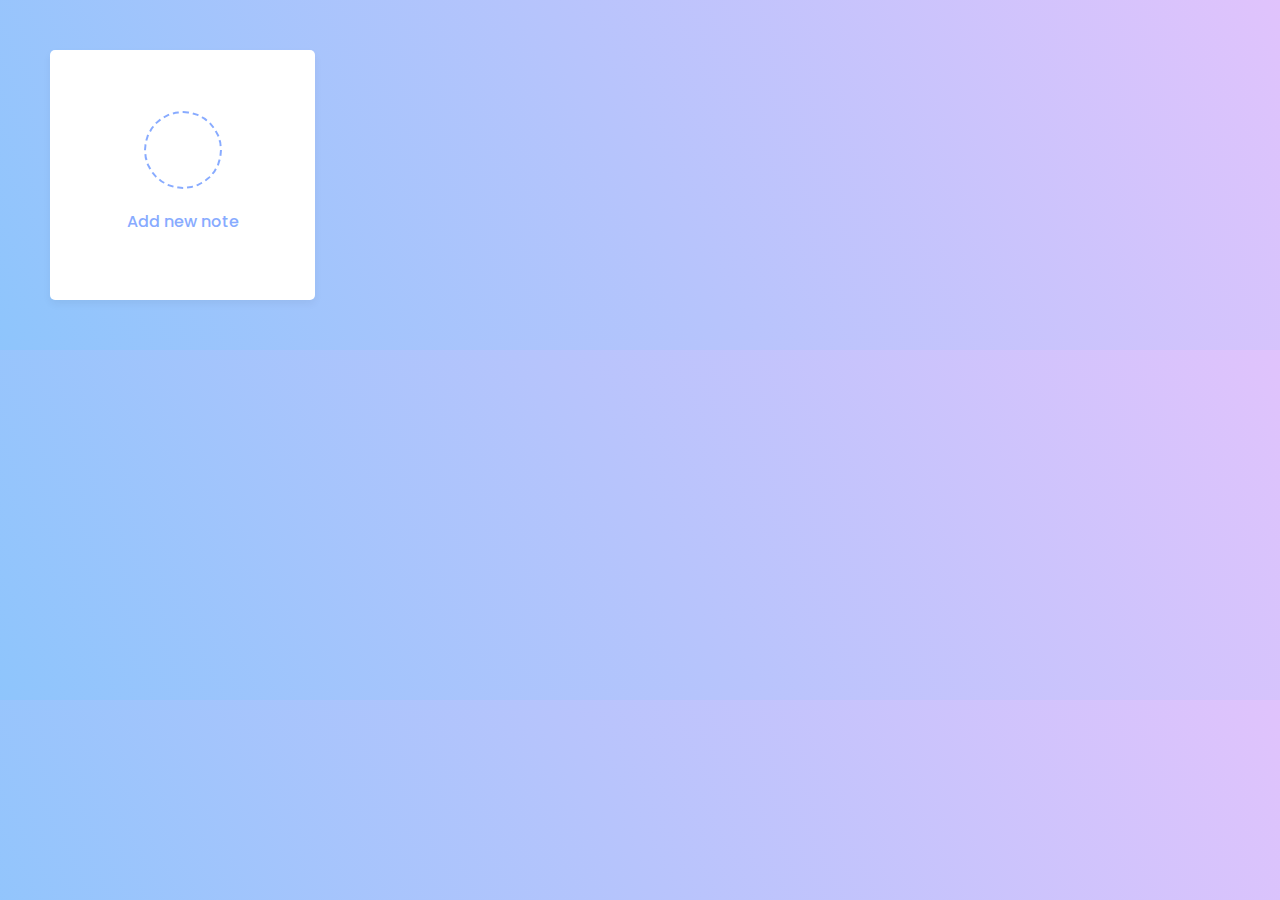
<file: notes/index.html>
<!DOCTYPE html>
<html lang="en" dir="ltr">
  <head>
    <meta charset="utf-8">  
    <title>Moodspace Journal</title>
    <link rel="stylesheet" href="style.css">
    <meta name="viewport" content="width=device-width, initial-scale=1.0">
    <!-- Iconscout Link For Icons -->
    <link rel="stylesheet" href="https://unicons.iconscout.com/release/v4.0.0/css/line.css">
  </head>
  <body>
    <div class="popup-box">
      <div class="popup">
        <div class="content">
          <header>
            <p></p>
            <i class="uil uil-times"></i>
          </header>
          <form action="#">
            <div class="row title">
              <label>Title</label>
              <input type="text" spellcheck="false">
            </div>
            <div class="row description">
              <label>Description</label>
              <textarea spellcheck="false"></textarea>
            </div>
            <button></button>
          </form>
        </div>
      </div>
    </div>
    <div class="wrapper">
      <li class="add-box">
        <div class="icon"><i class="uil uil-plus"></i></div>
        <p>Add new note</p>
      </li>
    </div>
    <script src="script.js"></script>
    
  </body>
</html>
</file>
<file: assets/css/style.css>
/*--------------------------------------------------------------
# General
--------------------------------------------------------------*/
body {
  font-family: "Open Sans", sans-serif;
  color: #444444;
}

a {
  color: #8EC5FC;
  text-decoration: none;
}

a:hover {
  color: #E0C3FC;
  text-decoration: none;
}

h1, h2, h3, h4, h5, h6 {
  font-family: "Roboto", sans-serif;
}

/*--------------------------------------------------------------
# Preloader
--------------------------------------------------------------*/
#preloader {
  position: fixed;
  top: 0;
  left: 0;
  right: 0;
  bottom: 0;
  z-index: 9999;
  overflow: hidden;
  background: #fff;
}

#preloader:before {
  content: "";
  position: fixed;
  top: calc(50% - 30px);
  left: calc(50% - 30px);
  border: 6px solid #8EC5FC;
  border-top-color: #ecf8f9;
  border-radius: 50%;
  width: 60px;
  height: 60px;
  -webkit-animation: animate-preloader 1s linear infinite;
  animation: animate-preloader 1s linear infinite;
}

@-webkit-keyframes animate-preloader {
  0% {
    transform: rotate(0deg);
  }
  100% {
    transform: rotate(360deg);
  }
}

@keyframes animate-preloader {
  0% {
    transform: rotate(0deg);
  }
  100% {
    transform: rotate(360deg);
  }
}
/*--------------------------------------------------------------
# Back to top button
--------------------------------------------------------------*/
.back-to-top {
  position: fixed;
  visibility: hidden;
  opacity: 0;
  right: 15px;
  bottom: 15px;
  z-index: 996;
  background: #8EC5FC;
  width: 40px;
  height: 40px;
  border-radius: 4px;
  transition: all 0.4s;
}
.back-to-top i {
  font-size: 28px;
  color: #fff;
  line-height: 0;
}
.back-to-top:hover {
  background: #E0C3FC;
  color: #fff;
}
.back-to-top.active {
  visibility: visible;
  opacity: 1;
}

/*--------------------------------------------------------------
# Disable aos animation delay on mobile devices
--------------------------------------------------------------*/
@media screen and (max-width: 768px) {
  [data-aos-delay] {
    transition-delay: 0 !important;
  }
}
/*--------------------------------------------------------------
# Top Bar
--------------------------------------------------------------*/
/* #topbar {
  background: #8EC5FC;
  color: #fff;
  height: 40px;
  font-size: 16px;
  font-weight: 600;
  z-index: 996;
  transition: all 0.5s;
}
#topbar.topbar-scrolled {
  top: -40px;
}
#topbar i {
  padding-right: 6px;
  line-height: 0;
} */

/*--------------------------------------------------------------
# Header
--------------------------------------------------------------*/
#header {
  background: #fff;
  transition: all 0.5s;
  z-index: 997;
  padding: 20px 0;
  top: 0px;
  box-shadow: 0px 2px 15px rgba(0, 0, 0, 0.1);
}
@media (max-width: 992px) {
  #header {
    padding: 15px 0;
  }
}
#header.header-scrolled {
  top: 0;
}
#header .logo {
  font-size: 28px;
  margin: 0;
  padding: 0;
  line-height: 1;
  font-weight: 600;
  letter-spacing: 0.5px;
  text-transform: uppercase;
}
#header .logo a {
  color: #555555;
}
#header .logo img {
  max-height: 40px;
}

/**
* Appointment Button
*/
.appointment-btn {
  margin-left: 25px;
  background: #8EC5FC;
  color: #fff;
  border-radius: 4px;
  padding: 8px 25px;
  white-space: nowrap;
  transition: 0.3s;
  font-size: 14px;
  display: inline-block;
}
.appointment-btn:hover {
  background: #E0C3FC;
  color: #fff;
}
@media (max-width: 768px) {
  .appointment-btn {
    margin: 0 15px 0 0;
    padding: 6px 15px;
  }
}

/*--------------------------------------------------------------
# Navigation Menu
--------------------------------------------------------------*/
/**
* Desktop Navigation 
*/
.navbar {
  padding: 0;
  padding-top: 0;
}
.navbar ul {
  margin: 0;
  padding: 0;
  display: flex;
  list-style: none;
  align-items: center;
}
.navbar li {
  position: relative;
}
.navbar a, .navbar a:focus {
  display: flex;
  align-items: center;
  justify-content: space-between;
  padding: 10px 0 10px 30px;
  font-family: "Roboto", sans-serif;
  font-size: 13px;
  color: #626262;
  white-space: nowrap;
  transition: 0.3s;
  text-transform: uppercase;
  font-weight: 500;
}
.navbar a i, .navbar a:focus i {
  font-size: 12px;
  line-height: 0;
  margin-left: 5px;
}
.navbar a:hover, .navbar .active, .navbar .active:focus, .navbar li:hover > a {
  color: #8EC5FC;
}
.navbar .dropdown ul {
  display: block;
  position: absolute;
  left: 14px;
  top: calc(100% + 30px);
  margin: 0;
  padding: 10px 0;
  z-index: 99;
  opacity: 0;
  visibility: hidden;
  background: #fff;
  box-shadow: 0px 0px 30px rgba(127, 137, 161, 0.25);
  transition: 0.3s;
  border-radius: 4px;
}
.navbar .dropdown ul li {
  min-width: 200px;
}
.navbar .dropdown ul a {
  padding: 10px 20px;
  text-transform: none;
}
.navbar .dropdown ul a i {
  font-size: 12px;
}
.navbar .dropdown ul a:hover, .navbar .dropdown ul .active:hover, .navbar .dropdown ul li:hover > a {
  color: #8EC5FC;
}
.navbar .dropdown:hover > ul {
  opacity: 1;
  top: 100%;
  visibility: visible;
}
.navbar .dropdown .dropdown ul {
  top: 0;
  left: calc(100% - 30px);
  visibility: hidden;
}
.navbar .dropdown .dropdown:hover > ul {
  opacity: 1;
  top: 0;
  left: 100%;
  visibility: visible;
}
@media (max-width: 1366px) {
  .navbar .dropdown .dropdown ul {
    left: -90%;
  }
  .navbar .dropdown .dropdown:hover > ul {
    left: -100%;
  }
}

/**
* Mobile Navigation 
*/
.mobile-nav-toggle {
  color: #555555;
  font-size: 28px;
  cursor: pointer;
  display: none;
  line-height: 0;
  transition: 0.5s;
}
.mobile-nav-toggle.bi-x {
  color: #fff;
}

@media (max-width: 991px) {
  .mobile-nav-toggle {
    display: block;
  }

  .navbar ul {
    display: none;
  }
}
.navbar-mobile {
  position: fixed;
  overflow: hidden;
  top: 0;
  right: 0;
  left: 0;
  bottom: 0;
  background: rgba(60, 60, 60, 0.9);
  transition: 0.3s;
  z-index: 999;
}
.navbar-mobile .mobile-nav-toggle {
  position: absolute;
  top: 15px;
  right: 15px;
}
.navbar-mobile ul {
  display: block;
  position: absolute;
  top: 55px;
  right: 15px;
  bottom: 15px;
  left: 15px;
  padding: 10px 0;
  border-radius: 8px;
  background-color: #fff;
  overflow-y: auto;
  transition: 0.3s;
}
.navbar-mobile a, .navbar-mobile a:focus {
  padding: 10px 20px;
  font-size: 15px;
  color: #555555;
}
.navbar-mobile a:hover, .navbar-mobile .active, .navbar-mobile li:hover > a {
  color: #8EC5FC;
}
.navbar-mobile .dropdown ul {
  position: static;
  display: none;
  margin: 10px 20px;
  padding: 10px 0;
  z-index: 99;
  opacity: 1;
  visibility: visible;
  background: #fff;
  box-shadow: 0px 0px 30px rgba(127, 137, 161, 0.25);
}
.navbar-mobile .dropdown ul li {
  min-width: 200px;
}
.navbar-mobile .dropdown ul a {
  padding: 10px 20px;
}
.navbar-mobile .dropdown ul a i {
  font-size: 12px;
}
.navbar-mobile .dropdown ul a:hover, .navbar-mobile .dropdown ul .active:hover, .navbar-mobile .dropdown ul li:hover > a {
  color: #8EC5FC;
}
.navbar-mobile .dropdown > .dropdown-active {
  display: block;
}

/*--------------------------------------------------------------
# Hero Section
--------------------------------------------------------------*/
#hero {
  width: 100%;
  height: 100vh;
  background-color: rgba(60, 60, 60, 0.8);
  overflow: hidden;
  position: relative;
}
#hero .carousel, #hero .carousel-inner, #hero .carousel-item, #hero .carousel-item::before {
  position: absolute;
  top: 0;
  right: 0;
  left: 0;
  bottom: 0;
}
#hero .carousel-item {
  background-size: cover;
  background-position: center;
  background-repeat: no-repeat;
  display: flex;
  justify-content: center;
  align-items: flex-end;
}
#hero .container {
  text-align: center;
  background: rgba(255, 255, 255, 0.9);
  padding-top: 30px;
  padding-bottom: 30px;
  margin-bottom: 50px;
  border-top: 4px solid #8EC5FC;
}
@media (max-width: 1200px) {
  #hero .container {
    margin-left: 50px;
    margin-right: 50px;
  }
}
#hero h2 {
  color: #2f2f2f;
  margin-bottom: 20px;
  font-size: 36px;
  font-weight: 700;
}
#hero p {
  margin: 0 auto 30px auto;
  color: #555555;
}
#hero .carousel-inner .carousel-item {
  transition-property: opacity;
  background-position: center top;
}
#hero .carousel-inner .carousel-item,
#hero .carousel-inner .active.carousel-item-start,
#hero .carousel-inner .active.carousel-item-end {
  opacity: 0;
}
#hero .carousel-inner .active,
#hero .carousel-inner .carousel-item-next.carousel-item-start,
#hero .carousel-inner .carousel-item-prev.carousel-item-end {
  opacity: 1;
  transition: 0.5s;
}
#hero .carousel-inner .carousel-item-next,
#hero .carousel-inner .carousel-item-prev,
#hero .carousel-inner .active.carousel-item-start,
#hero .carousel-inner .active.carousel-item-end {
  left: 0;
  transform: translate3d(0, 0, 0);
}
#hero .carousel-control-next-icon, #hero .carousel-control-prev-icon {
  background: none;
  font-size: 30px;
  line-height: 0;
  width: auto;
  height: auto;
  background: rgba(63, 187, 192, 0.8);
  border-radius: 50px;
  transition: 0.3s;
  color: rgba(255, 255, 255, 0.5);
  width: 54px;
  height: 54px;
  display: flex;
  align-items: center;
  justify-content: center;
}
#hero .carousel-control-next-icon:hover, #hero .carousel-control-prev-icon:hover {
  background: #8EC5FC;
  color: rgba(255, 255, 255, 0.8);
}
#hero .carousel-indicators li {
  cursor: pointer;
  background: #fff;
  overflow: hidden;
  border: 0;
  width: 12px;
  height: 12px;
  border-radius: 50px;
  opacity: 0.6;
  transition: 0.3s;
}
#hero .carousel-indicators li.active {
  opacity: 1;
  background: #8EC5FC;
}
#hero .btn-get-started {
  font-family: "Roboto", sans-serif;
  font-weight: 500;
  font-size: 14px;
  letter-spacing: 1px;
  display: inline-block;
  padding: 14px 32px;
  border-radius: 4px;
  transition: 0.5s;
  line-height: 1;
  color: #fff;
  background: #8EC5FC;
}
#hero .btn-get-started:hover {
  background: #E0C3FC;
}
@media (max-width: 992px) {
  #hero {
    height: 100vh;
  }
  #hero .container {
    margin-top: 100px;
  }
}
@media (max-width: 768px) {
  #hero h2 {
    font-size: 28px;
  }
}
@media (min-width: 1024px) {
  #hero .carousel-control-prev, #hero .carousel-control-next {
    width: 5%;
  }
}
@media (max-height: 500px) {
  #hero {
    height: 160vh;
  }
}

/*--------------------------------------------------------------
# Sections General
--------------------------------------------------------------*/
section {
  padding: 60px 0;
  overflow: hidden;
}

.section-bg {
  background-color: #f7fcfc;
}

.section-title {
  text-align: center;
  padding-bottom: 30px;
}
.section-title h2 {
  font-size: 32px;
  font-weight: bold;
  text-transform: uppercase;
  margin-bottom: 20px;
  padding-bottom: 20px;
  position: relative;
}
.section-title h2::after {
  content: "";
  position: absolute;
  display: block;
  width: 50px;
  height: 3px;
  background: #8EC5FC;
  bottom: 0;
  left: calc(50% - 25px);
}
.section-title p {
  margin-bottom: 0;
}

/*--------------------------------------------------------------
# Breadcrumbs
--------------------------------------------------------------*/
.breadcrumbs {
  padding: 20px 0;
  background-color: #ecf8f9;
  min-height: 40px;
  margin-top: 120px;
}
@media (max-width: 992px) {
  .breadcrumbs {
    margin-top: 70px;
  }
}
.breadcrumbs h2 {
  font-size: 24px;
  font-weight: 300;
  margin: 0;
}
@media (max-width: 992px) {
  .breadcrumbs h2 {
    margin: 0 0 10px 0;
  }
}
.breadcrumbs ol {
  display: flex;
  flex-wrap: wrap;
  list-style: none;
  padding: 0;
  margin: 0;
  font-size: 14px;
}
.breadcrumbs ol li + li {
  padding-left: 10px;
}
.breadcrumbs ol li + li::before {
  display: inline-block;
  padding-right: 10px;
  color: #6c757d;
  content: "/";
}
@media (max-width: 768px) {
  .breadcrumbs .d-flex {
    display: block !important;
  }
  .breadcrumbs ol {
    display: block;
  }
  .breadcrumbs ol li {
    display: inline-block;
  }
}

/*--------------------------------------------------------------
# Featured Services
--------------------------------------------------------------*/
.featured-services .icon-box {
  padding: 30px;
  position: relative;
  overflow: hidden;
  background: #fff;
  box-shadow: 0 0 29px 0 rgba(68, 88, 144, 0.12);
  transition: all 0.3s ease-in-out;
  border-radius: 8px;
  z-index: 1;
}
.featured-services .icon-box::before {
  content: "";
  position: absolute;
  background: #d9f1f2;
  right: 0;
  left: 0;
  bottom: 0;
  top: 100%;
  transition: all 0.3s;
  z-index: -1;
}
.featured-services .icon-box:hover::before {
  background: #8EC5FC;
  top: 0;
  border-radius: 0px;
}
.featured-services .icon {
  margin-bottom: 15px;
}
.featured-services .icon i {
  font-size: 48px;
  line-height: 1;
  color: #8EC5FC;
  transition: all 0.3s ease-in-out;
}
.featured-services .title {
  font-weight: 700;
  margin-bottom: 15px;
  font-size: 18px;
}
.featured-services .title a {
  color: #111;
}
.featured-services .description {
  font-size: 15px;
  line-height: 28px;
  margin-bottom: 0;
}
.featured-services .icon-box:hover .title a, .featured-services .icon-box:hover .description {
  color: #fff;
}
.featured-services .icon-box:hover .icon i {
  color: #fff;
}

/*--------------------------------------------------------------
# Cta
--------------------------------------------------------------*/
.cta {
  background: #8EC5FC;
  color: #fff;
  background-size: cover;
  padding: 60px 0;
}
.cta h3 {
  font-size: 28px;
  font-weight: 700;
}
.cta .cta-btn {
  font-family: "Roboto", sans-serif;
  font-weight: 500;
  font-size: 16px;
  letter-spacing: 1px;
  display: inline-block;
  padding: 10px 35px;
  border-radius: 25px;
  transition: 0.5s;
  margin-top: 10px;
  border: 2px solid #fff;
  color: #fff;
}
.cta .cta-btn:hover {
  background: #fff;
  color: #8EC5FC;
}

/*--------------------------------------------------------------
# About Us
--------------------------------------------------------------*/
.about .content h3 {
  font-weight: 600;
  font-size: 26px;
}
.about .content ul {
  list-style: none;
  padding: 0;
}
.about .content ul li {
  padding-bottom: 10px;
}
.about .content ul i {
  font-size: 20px;
  padding-right: 4px;
  color: #8EC5FC;
}
.about .content p:last-child {
  margin-bottom: 0;
}

/*--------------------------------------------------------------
# Counts
--------------------------------------------------------------*/
.counts {
  padding-bottom: 30px;
}
.counts .count-box {
  box-shadow: -10px -5px 40px 0 rgba(0, 0, 0, 0.1);
  padding: 30px;
  width: 100%;
}
.counts .count-box i {
  display: block;
  font-size: 30px;
  color: #8EC5FC;
  float: left;
}
.counts .count-box span {
  font-size: 42px;
  line-height: 24px;
  display: block;
  font-weight: 700;
  color: #555555;
  margin-left: 50px;
}
.counts .count-box p {
  padding: 30px 0 0 0;
  margin: 0;
  font-family: "Roboto", sans-serif;
  font-size: 14px;
}
.counts .count-box a {
  font-weight: 600;
  display: block;
  margin-top: 20px;
  color: #7b7b7b;
  font-size: 15px;
  font-family: "Poppins", sans-serif;
  transition: ease-in-out 0.3s;
}
.counts .count-box a:hover {
  color: #8EC5FC;
}

/*--------------------------------------------------------------
# Features
--------------------------------------------------------------*/
.features .icon-box h4 {
  font-size: 20px;
  font-weight: 700;
  margin: 5px 0 10px 60px;
}
.features .icon-box i {
  font-size: 48px;
  float: left;
  color: #8EC5FC;
}
.features .icon-box p {
  font-size: 15px;
  color: #848484;
  margin-left: 60px;
}
.features .image {
  background-position: center center;
  background-repeat: no-repeat;
  background-size: cover;
  min-height: 400px;
}

/*--------------------------------------------------------------
# Services
--------------------------------------------------------------*/
.services .icon-box {
  margin-bottom: 20px;
  text-align: center;
}
.services .icon {
  display: inline-flex;
  justify-content: center;
  align-items: center;
  width: 80px;
  height: 80px;
  margin-bottom: 20px;
  background: #fff;
  border-radius: 50%;
  transition: 0.5s;
  color: #8EC5FC;
  overflow: hidden;
  box-shadow: 0px 0 25px rgba(0, 0, 0, 0.15);
}
.services .icon i {
  font-size: 36px;
  line-height: 0;
}
.services .icon-box:hover .icon {
  box-shadow: 0px 0 25px rgba(63, 187, 192, 0.3);
}
.services .title {
  font-weight: 600;
  margin-bottom: 15px;
  font-size: 18px;
  position: relative;
  padding-bottom: 15px;
}
.services .title a {
  color: #444444;
  transition: 0.3s;
}
.services .title a:hover {
  color: #8EC5FC;
}
.services .title::after {
  content: "";
  position: absolute;
  display: block;
  width: 50px;
  height: 2px;
  background: #8EC5FC;
  bottom: 0;
  left: calc(50% - 25px);
}
.services .description {
  line-height: 24px;
  font-size: 14px;
}

/*--------------------------------------------------------------
# Appointments
--------------------------------------------------------------*/
.appointment .php-email-form {
  width: 100%;
}
.appointment .php-email-form .form-group {
  padding-bottom: 8px;
}
.appointment .php-email-form .validate {
  display: none;
  color: red;
  margin: 0 0 15px 0;
  font-weight: 400;
  font-size: 13px;
}
.appointment .php-email-form .error-message {
  display: none;
  color: #fff;
  background: #ed3c0d;
  text-align: left;
  padding: 15px;
  font-weight: 600;
}
.appointment .php-email-form .error-message br + br {
  margin-top: 25px;
}
.appointment .php-email-form .sent-message {
  display: none;
  color: #fff;
  background: #18d26e;
  text-align: center;
  padding: 15px;
  font-weight: 600;
}
.appointment .php-email-form .loading {
  display: none;
  background: #fff;
  text-align: center;
  padding: 15px;
}
.appointment .php-email-form .loading:before {
  content: "";
  display: inline-block;
  border-radius: 50%;
  width: 24px;
  height: 24px;
  margin: 0 10px -6px 0;
  border: 3px solid #18d26e;
  border-top-color: #eee;
  -webkit-animation: animate-loading 1s linear infinite;
  animation: animate-loading 1s linear infinite;
}
.appointment .php-email-form input, .appointment .php-email-form textarea, .appointment .php-email-form select {
  border-radius: 0;
  box-shadow: none;
  font-size: 14px;
  padding: 10px !important;
}
.appointment .php-email-form input:focus, .appointment .php-email-form textarea:focus, .appointment .php-email-form select:focus {
  border-color: #8EC5FC;
}
.appointment .php-email-form input, .appointment .php-email-form select {
  height: 44px;
}
.appointment .php-email-form textarea {
  padding: 10px 12px;
}
.appointment .php-email-form button[type=submit] {
  background: #8EC5FC;
  border: 0;
  padding: 10px 35px;
  color: #fff;
  transition: 0.4s;
  border-radius: 50px;
}
.appointment .php-email-form button[type=submit]:hover {
  background: #52c2c6;
}

/*--------------------------------------------------------------
# Departments
--------------------------------------------------------------*/
.departments .nav-tabs {
  border: 0;
}
.departments .nav-link {
  border: 0;
  padding: 20px;
  color: #555555;
  border-radius: 0;
  border-left: 5px solid #fff;
  cursor: pointer;
}
.departments .nav-link h4 {
  font-size: 18px;
  font-weight: 600;
  transition: 0.3s;
}
.departments .nav-link p {
  font-size: 14px;
  margin-bottom: 0;
}
.departments .nav-link:hover h4 {
  color: #8EC5FC;
}
.departments .nav-link.active {
  background: #f7fcfc;
  border-color: #8EC5FC;
}
.departments .nav-link.active h4 {
  color: #8EC5FC;
}
.departments .tab-pane.active {
  -webkit-animation: slide-down 0.5s ease-out;
  animation: slide-down 0.5s ease-out;
}
.departments .tab-pane img {
  float: left;
  max-width: 300px;
  padding: 0 15px 15px 0;
}
@media (max-width: 768px) {
  .departments .tab-pane img {
    float: none;
    padding: 0 0 15px 0;
    max-width: 100%;
  }
}
.departments .tab-pane h3 {
  font-size: 26px;
  font-weight: 600;
  margin-bottom: 20px;
  color: #8EC5FC;
}
.departments .tab-pane p {
  color: #777777;
}
.departments .tab-pane p:last-child {
  margin-bottom: 0;
}
@-webkit-keyframes slide-down {
  0% {
    opacity: 0;
  }
  100% {
    opacity: 1;
  }
}
@keyframes slide-down {
  0% {
    opacity: 0;
  }
  100% {
    opacity: 1;
  }
}

/*--------------------------------------------------------------
# Testimonials
--------------------------------------------------------------*/
.testimonials .testimonials-carousel, .testimonials .testimonials-slider {
  overflow: hidden;
}
.testimonials .testimonial-item {
  box-sizing: content-box;
  min-height: 320px;
}
.testimonials .testimonial-item .testimonial-img {
  width: 90px;
  border-radius: 50%;
  margin: -40px 0 0 40px;
  position: relative;
  z-index: 2;
  border: 6px solid #fff;
}
.testimonials .testimonial-item h3 {
  font-size: 18px;
  font-weight: bold;
  margin: 10px 0 5px 45px;
  color: #111;
}
.testimonials .testimonial-item h4 {
  font-size: 14px;
  color: #999;
  margin: 0 0 0 45px;
}
.testimonials .testimonial-item .quote-icon-left, .testimonials .testimonial-item .quote-icon-right {
  color: #b2e4e6;
  font-size: 26px;
}
.testimonials .testimonial-item .quote-icon-left {
  display: inline-block;
  left: -5px;
  position: relative;
}
.testimonials .testimonial-item .quote-icon-right {
  display: inline-block;
  right: -5px;
  position: relative;
  top: 10px;
}
.testimonials .testimonial-item p {
  font-style: italic;
  margin: 0 15px 0 15px;
  padding: 20px 20px 60px 20px;
  background: #f0fafa;
  position: relative;
  border-radius: 6px;
  position: relative;
  z-index: 1;
}
.testimonials .swiper-pagination {
  margin-top: 20px;
  position: relative;
}
.testimonials .swiper-pagination .swiper-pagination-bullet {
  width: 12px;
  height: 12px;
  background-color: #fff;
  opacity: 1;
  border: 1px solid #8EC5FC;
}
.testimonials .swiper-pagination .swiper-pagination-bullet-active {
  background-color: #8EC5FC;
}

/*--------------------------------------------------------------
# Doctors
--------------------------------------------------------------*/
.doctors .member {
  margin-bottom: 20px;
  overflow: hidden;
  text-align: center;
  border-radius: 4px;
  background: #fff;
  box-shadow: 0px 2px 15px rgba(63, 187, 192, 0.1);
}
.doctors .member .member-img {
  position: relative;
  overflow: hidden;
}
.doctors .member .social {
  position: absolute;
  left: 0;
  bottom: 0;
  right: 0;
  height: 40px;
  opacity: 0;
  transition: ease-in-out 0.3s;
  background: rgba(255, 255, 255, 0.85);
  display: flex;
  align-items: center;
  justify-content: center;
}
.doctors .member .social a {
  transition: color 0.3s;
  color: #555555;
  margin: 0 10px;
  display: inline-flex;
  align-items: center;
  justify-content: center;
}
.doctors .member .social a i {
  line-height: 0;
}
.doctors .member .social a:hover {
  color: #8EC5FC;
}
.doctors .member .social i {
  font-size: 18px;
  margin: 0 2px;
}
.doctors .member .member-info {
  padding: 25px 15px;
}
.doctors .member .member-info h4 {
  font-weight: 700;
  margin-bottom: 5px;
  font-size: 18px;
  color: #555555;
}
.doctors .member .member-info span {
  display: block;
  font-size: 13px;
  font-weight: 400;
  color: #aaaaaa;
}
.doctors .member .member-info p {
  font-style: italic;
  font-size: 14px;
  line-height: 26px;
  color: #777777;
}
.doctors .member:hover .social {
  opacity: 1;
}

/*--------------------------------------------------------------
# Gallery
--------------------------------------------------------------*/
.gallery {
  overflow: hidden;
}
.gallery .swiper-pagination {
  margin-top: 20px;
  position: relative;
}
.gallery .swiper-pagination .swiper-pagination-bullet {
  width: 12px;
  height: 12px;
  background-color: #fff;
  opacity: 1;
  border: 1px solid #8EC5FC;
}
.gallery .swiper-pagination .swiper-pagination-bullet-active {
  background-color: #8EC5FC;
}
.gallery .swiper-slide-active {
  text-align: center;
}
@media (min-width: 992px) {
  .gallery .swiper-wrapper {
    padding: 40px 0;
  }
  .gallery .swiper-slide-active {
    border: 6px solid #8EC5FC;
    padding: 4px;
    background: #fff;
    z-index: 1;
    transform: scale(1.2);
    margin-top: 10px;
  }
}

/*--------------------------------------------------------------
# Pricing
--------------------------------------------------------------*/
.pricing .box {
  padding: 20px;
  background: #fff;
  text-align: center;
  box-shadow: 0px 0px 4px rgba(0, 0, 0, 0.12);
  border-radius: 4px;
  position: relative;
  overflow: hidden;
}
.pricing h3 {
  font-weight: 400;
  margin: -20px -20px 20px -20px;
  padding: 20px 15px;
  font-size: 16px;
  font-weight: 600;
  color: #777777;
  background: #f8f8f8;
}
.pricing h4 {
  font-size: 36px;
  color: #8EC5FC;
  font-weight: 600;
  font-family: "Poppins", sans-serif;
  margin-bottom: 20px;
}
.pricing h4 sup {
  font-size: 20px;
  top: -15px;
  left: -3px;
}
.pricing h4 span {
  color: #bababa;
  font-size: 16px;
  font-weight: 300;
}
.pricing ul {
  padding: 0;
  list-style: none;
  color: #444444;
  text-align: center;
  line-height: 20px;
  font-size: 14px;
}
.pricing ul li {
  padding-bottom: 16px;
}
.pricing ul i {
  color: #8EC5FC;
  font-size: 18px;
  padding-right: 4px;
}
.pricing ul .na {
  color: #ccc;
  text-decoration: line-through;
}
.pricing .btn-wrap {
  margin: 20px -20px -20px -20px;
  padding: 20px 15px;
  background: #f8f8f8;
  text-align: center;
}
.pricing .btn-buy {
  background: #8EC5FC;
  display: inline-block;
  padding: 8px 35px 10px 35px;
  border-radius: 4px;
  color: #fff;
  transition: none;
  font-size: 14px;
  font-weight: 400;
  font-family: "Roboto", sans-serif;
  font-weight: 600;
  transition: 0.3s;
}
.pricing .btn-buy:hover {
  background: #E0C3FC;
}
.pricing .featured h3 {
  color: #fff;
  background: #8EC5FC;
}
.pricing .advanced {
  width: 200px;
  position: absolute;
  top: 18px;
  right: -68px;
  transform: rotate(45deg);
  z-index: 1;
  font-size: 14px;
  padding: 1px 0 3px 0;
  background: #8EC5FC;
  color: #fff;
}

/*--------------------------------------------------------------
# Frequently Asked Questioins
--------------------------------------------------------------*/
.faq {
  padding: 60px 0;
}
.faq .faq-list {
  padding: 0;
  list-style: none;
}
.faq .faq-list li {
  border-bottom: 1px solid #d9f1f2;
  margin-bottom: 20px;
  padding-bottom: 20px;
}
.faq .faq-list .question {
  display: block;
  position: relative;
  font-family: #8EC5FC;
  font-size: 18px;
  line-height: 24px;
  font-weight: 400;
  padding-left: 25px;
  cursor: pointer;
  color: #32969a;
  transition: 0.3s;
}
.faq .faq-list i {
  font-size: 16px;
  position: absolute;
  left: 0;
  top: -2px;
}
.faq .faq-list p {
  margin-bottom: 0;
  padding: 10px 0 0 25px;
}
.faq .faq-list .icon-show {
  display: none;
}
.faq .faq-list .collapsed {
  color: black;
}
.faq .faq-list .collapsed:hover {
  color: #8EC5FC;
}
.faq .faq-list .collapsed .icon-show {
  display: inline-block;
  transition: 0.6s;
}
.faq .faq-list .collapsed .icon-close {
  display: none;
  transition: 0.6s;
}

/*--------------------------------------------------------------
# Contact
--------------------------------------------------------------*/
.contact .info-box {
  color: #444444;
  text-align: center;
  box-shadow: 0 0 20px rgba(214, 215, 216, 0.5);
  padding: 20px 0 30px 0;
}
.contact .info-box i {
  font-size: 32px;
  color: #8EC5FC;
  border-radius: 50%;
  padding: 8px;
  border: 2px dotted #c5ebec;
}
.contact .info-box h3 {
  font-size: 20px;
  color: #777777;
  font-weight: 700;
  margin: 10px 0;
}
.contact .info-box p {
  padding: 0;
  line-height: 24px;
  font-size: 14px;
  margin-bottom: 0;
}
.contact .php-email-form {
  box-shadow: 0 0 20px rgba(214, 215, 216, 0.5);
  padding: 30px;
}
.contact .php-email-form .error-message {
  display: none;
  color: #fff;
  background: #ed3c0d;
  text-align: left;
  padding: 15px;
  font-weight: 600;
}
.contact .php-email-form .error-message br + br {
  margin-top: 25px;
}
.contact .php-email-form .sent-message {
  display: none;
  color: #fff;
  background: #18d26e;
  text-align: center;
  padding: 15px;
  font-weight: 600;
}
.contact .php-email-form .loading {
  display: none;
  background: #fff;
  text-align: center;
  padding: 15px;
}
.contact .php-email-form .loading:before {
  content: "";
  display: inline-block;
  border-radius: 50%;
  width: 24px;
  height: 24px;
  margin: 0 10px -6px 0;
  border: 3px solid #18d26e;
  border-top-color: #eee;
  -webkit-animation: animate-loading 1s linear infinite;
  animation: animate-loading 1s linear infinite;
}
.contact .php-email-form input, .contact .php-email-form textarea {
  border-radius: 4px;
  box-shadow: none;
  font-size: 14px;
}
.contact .php-email-form input:focus, .contact .php-email-form textarea:focus {
  border-color: #8EC5FC;
}
.contact .php-email-form input {
  padding: 10px 15px;
}
.contact .php-email-form textarea {
  padding: 12px 15px;
}
.contact .php-email-form button[type=submit] {
  background: #8EC5FC;
  border: 0;
  padding: 10px 30px;
  color: #fff;
  transition: 0.4s;
  border-radius: 4px;
}
.contact .php-email-form button[type=submit]:hover {
  background: #E0C3FC;
}
@-webkit-keyframes animate-loading {
  0% {
    transform: rotate(0deg);
  }
  100% {
    transform: rotate(360deg);
  }
}
@keyframes animate-loading {
  0% {
    transform: rotate(0deg);
  }
  100% {
    transform: rotate(360deg);
  }
}

/*--------------------------------------------------------------
# Footer
--------------------------------------------------------------*/
#footer {
  background: #eeeeee;
  padding: 0 0 30px 0;
  color: #555555;
  font-size: 14px;
}
#footer .footer-top {
  background: #f6f6f6;
  padding: 60px 0 30px 0;
}
#footer .footer-top .footer-info {
  margin-bottom: 30px;
}
#footer .footer-top .footer-info h3 {
  font-size: 24px;
  margin: 0 0 20px 0;
  padding: 2px 0 2px 0;
  line-height: 1;
  font-weight: 700;
}
#footer .footer-top .footer-info p {
  font-size: 14px;
  line-height: 24px;
  margin-bottom: 0;
  font-family: "Roboto", sans-serif;
}
#footer .footer-top .social-links a {
  font-size: 18px;
  display: inline-block;
  background: #8EC5FC;
  color: #fff;
  line-height: 1;
  padding: 8px 0;
  margin-right: 4px;
  border-radius: 4px;
  text-align: center;
  width: 36px;
  height: 36px;
  transition: 0.3s;
}
#footer .footer-top .social-links a:hover {
  background: #E0C3FC;
  text-decoration: none;
}
#footer .footer-top h4 {
  font-size: 16px;
  font-weight: 600;
  position: relative;
  padding-bottom: 12px;
}
#footer .footer-top .footer-links {
  margin-bottom: 30px;
}
#footer .footer-top .footer-links ul {
  list-style: none;
  padding: 0;
  margin: 0;
}
#footer .footer-top .footer-links ul i {
  padding-right: 2px;
  color: #8EC5FC;
  font-size: 18px;
  line-height: 1;
}
#footer .footer-top .footer-links ul li {
  padding: 10px 0;
  display: flex;
  align-items: center;
}
#footer .footer-top .footer-links ul li:first-child {
  padding-top: 0;
}
#footer .footer-top .footer-links ul a {
  color: #555555;
  transition: 0.3s;
  display: inline-block;
  line-height: 1;
}
#footer .footer-top .footer-links ul a:hover {
  color: #8EC5FC;
}
#footer .footer-top .footer-newsletter form {
  margin-top: 30px;
  background: #fff;
  padding: 6px 10px;
  position: relative;
  border: 1px solid #d5d5d5;
  border-radius: 4px;
}
#footer .footer-top .footer-newsletter form input[type=email] {
  border: 0;
  padding: 4px;
  width: calc(100% - 110px);
}
#footer .footer-top .footer-newsletter form input[type=submit] {
  position: absolute;
  top: -1px;
  right: -1px;
  bottom: -1px;
  border: 0;
  background: none;
  font-size: 16px;
  padding: 0 20px;
  background: #8EC5FC;
  color: #fff;
  transition: 0.3s;
  border-radius: 0 4px 4px 0;
}
#footer .footer-top .footer-newsletter form input[type=submit]:hover {
  background: #E0C3FC;
}
#footer .copyright {
  text-align: center;
  padding-top: 30px;
}
#footer .credits {
  padding-top: 10px;
  text-align: center;
  font-size: 13px;
}
</file>
<file: notes/style.css>
/* Import Google Font - Poppins */
@import url('https://fonts.googleapis.com/css2?family=Poppins:wght@400;500;600;700&display=swap');
*{
  margin: 0;
  padding: 0;
  box-sizing: border-box;
  font-family: 'Poppins', sans-serif;
}
body{
    background-color: #8EC5FC;
	background-image: linear-gradient(62deg, #8EC5FC 0%, #E0C3FC 100%);
}
::selection{
  color: #fff;
  background: #618cf8;
}
.wrapper{
  margin: 50px;
  display: grid;
  gap: 25px;
  grid-template-columns: repeat(auto-fill, 265px);
}
.wrapper li{
  height: 250px;
  list-style: none;
  border-radius: 5px;
  padding: 15px 20px 20px;
  background: #fff;
  box-shadow: 0 4px 8px rgba(0,0,0,0.05);
}
.add-box, .icon, .bottom-content, 
.popup, header, .settings .menu li{
  display: flex;
  align-items: center;
  justify-content: space-between;
}
.add-box{
  cursor: pointer;
  flex-direction: column;
  justify-content: center;
}
.add-box .icon{
  height: 78px;
  width: 78px;
  color: #88ABFF;
  font-size: 40px;
  border-radius: 50%;
  justify-content: center;
  border: 2px dashed #88ABFF;
}
.add-box p{
  color: #88ABFF;
  font-weight: 500;
  margin-top: 20px;
}
.note{
  display: flex;
  flex-direction: column;
  justify-content: space-between;
}
.note .details{
  max-height: 165px;
  overflow-y: auto;
}
.note .details::-webkit-scrollbar,
.popup textarea::-webkit-scrollbar{
  width: 0;
}
.note .details:hover::-webkit-scrollbar,
.popup textarea:hover::-webkit-scrollbar{
  width: 5px;
}
.note .details:hover::-webkit-scrollbar-track,
.popup textarea:hover::-webkit-scrollbar-track{
  background: #f1f1f1;
  border-radius: 25px;
}
.note .details:hover::-webkit-scrollbar-thumb,
.popup textarea:hover::-webkit-scrollbar-thumb{
  background: #e6e6e6;
  border-radius: 25px;
}
.note p{
  font-size: 22px;
  font-weight: 500;
}
.note span{
  display: block;
  color: #575757;
  font-size: 16px;
  margin-top: 5px;
}
.note .bottom-content{
  padding-top: 10px;
  border-top: 1px solid #ccc;
}
.bottom-content span{
  color: #6D6D6D;
  font-size: 14px;
}
.bottom-content .settings{
  position: relative;
}
.bottom-content .settings i{
  color: #6D6D6D;
  cursor: pointer;
  font-size: 15px;
}
.settings .menu{
  z-index: 1;
  bottom: 0;
  right: -5px;
  padding: 5px 0;
  background: #fff;
  position: absolute;
  border-radius: 4px;
  transform: scale(0);
  transform-origin: bottom right;
  box-shadow: 0 0 6px rgba(0,0,0,0.15);
  transition: transform 0.2s ease;
}
.settings.show .menu{
  transform: scale(1);
}
.settings .menu li{
  height: 25px;
  font-size: 16px;
  margin-bottom: 2px;
  padding: 17px 15px;
  cursor: pointer;
  box-shadow: none;
  border-radius: 0;
  justify-content: flex-start;
}
.menu li:last-child{
  margin-bottom: 0;
}
.menu li:hover{
  background: #f5f5f5;
}
.menu li i{
  padding-right: 8px;
}

.popup-box{
  position: fixed;
  top: 0;
  left: 0;
  z-index: 2;
  height: 100%;
  width: 100%;
  background: rgba(0,0,0,0.4);
}
.popup-box .popup{
  position: absolute;
  top: 50%;
  left: 50%;
  z-index: 3;
  width: 100%;
  max-width: 400px;
  justify-content: center;
  transform: translate(-50%, -50%) scale(0.95);
}
.popup-box, .popup{
  opacity: 0;
  pointer-events: none;
  transition: all 0.25s ease;
}
.popup-box.show, .popup-box.show .popup{
  opacity: 1;
  pointer-events: auto;
}
.popup-box.show .popup{
  transform: translate(-50%, -50%) scale(1);
}
.popup .content{
  border-radius: 5px;
  background: #fff;
  width: calc(100% - 15px);
  box-shadow: 0 0 15px rgba(0,0,0,0.1);
}
.content header{
  padding: 15px 25px;
  border-bottom: 1px solid #ccc;
}
.content header p{
  font-size: 20px;
  font-weight: 500;
}
.content header i{
  color: #8b8989;
  cursor: pointer;
  font-size: 23px;
}
.content form{
  margin: 15px 25px 35px;
}
.content form .row{
  margin-bottom: 20px;
}
form .row label{
  font-size: 18px;
  display: block;
  margin-bottom: 6px;
}
form :where(input, textarea){
  height: 50px;
  width: 100%;
  outline: none;
  font-size: 17px;
  padding: 0 15px;
  border-radius: 4px;
  border: 1px solid #999;
}
form :where(input, textarea):focus{
  box-shadow: 0 2px 4px rgba(0,0,0,0.11);
}
form .row textarea{
  height: 150px;
  resize: none;
  padding: 8px 15px;
}
form button{
  width: 100%;
  height: 50px;
  color: #fff;
  outline: none;
  border: none;
  cursor: pointer;
  font-size: 17px;
  border-radius: 4px;
  background: #6A93F8;
}

@media (max-width: 660px){
  .wrapper{
    margin: 15px;
    gap: 15px;
    grid-template-columns: repeat(auto-fill, 100%);
  }
  .popup-box .popup{
    max-width: calc(100% - 15px);
  }
  .bottom-content .settings i{
    font-size: 17px;
  }
}
</file>
